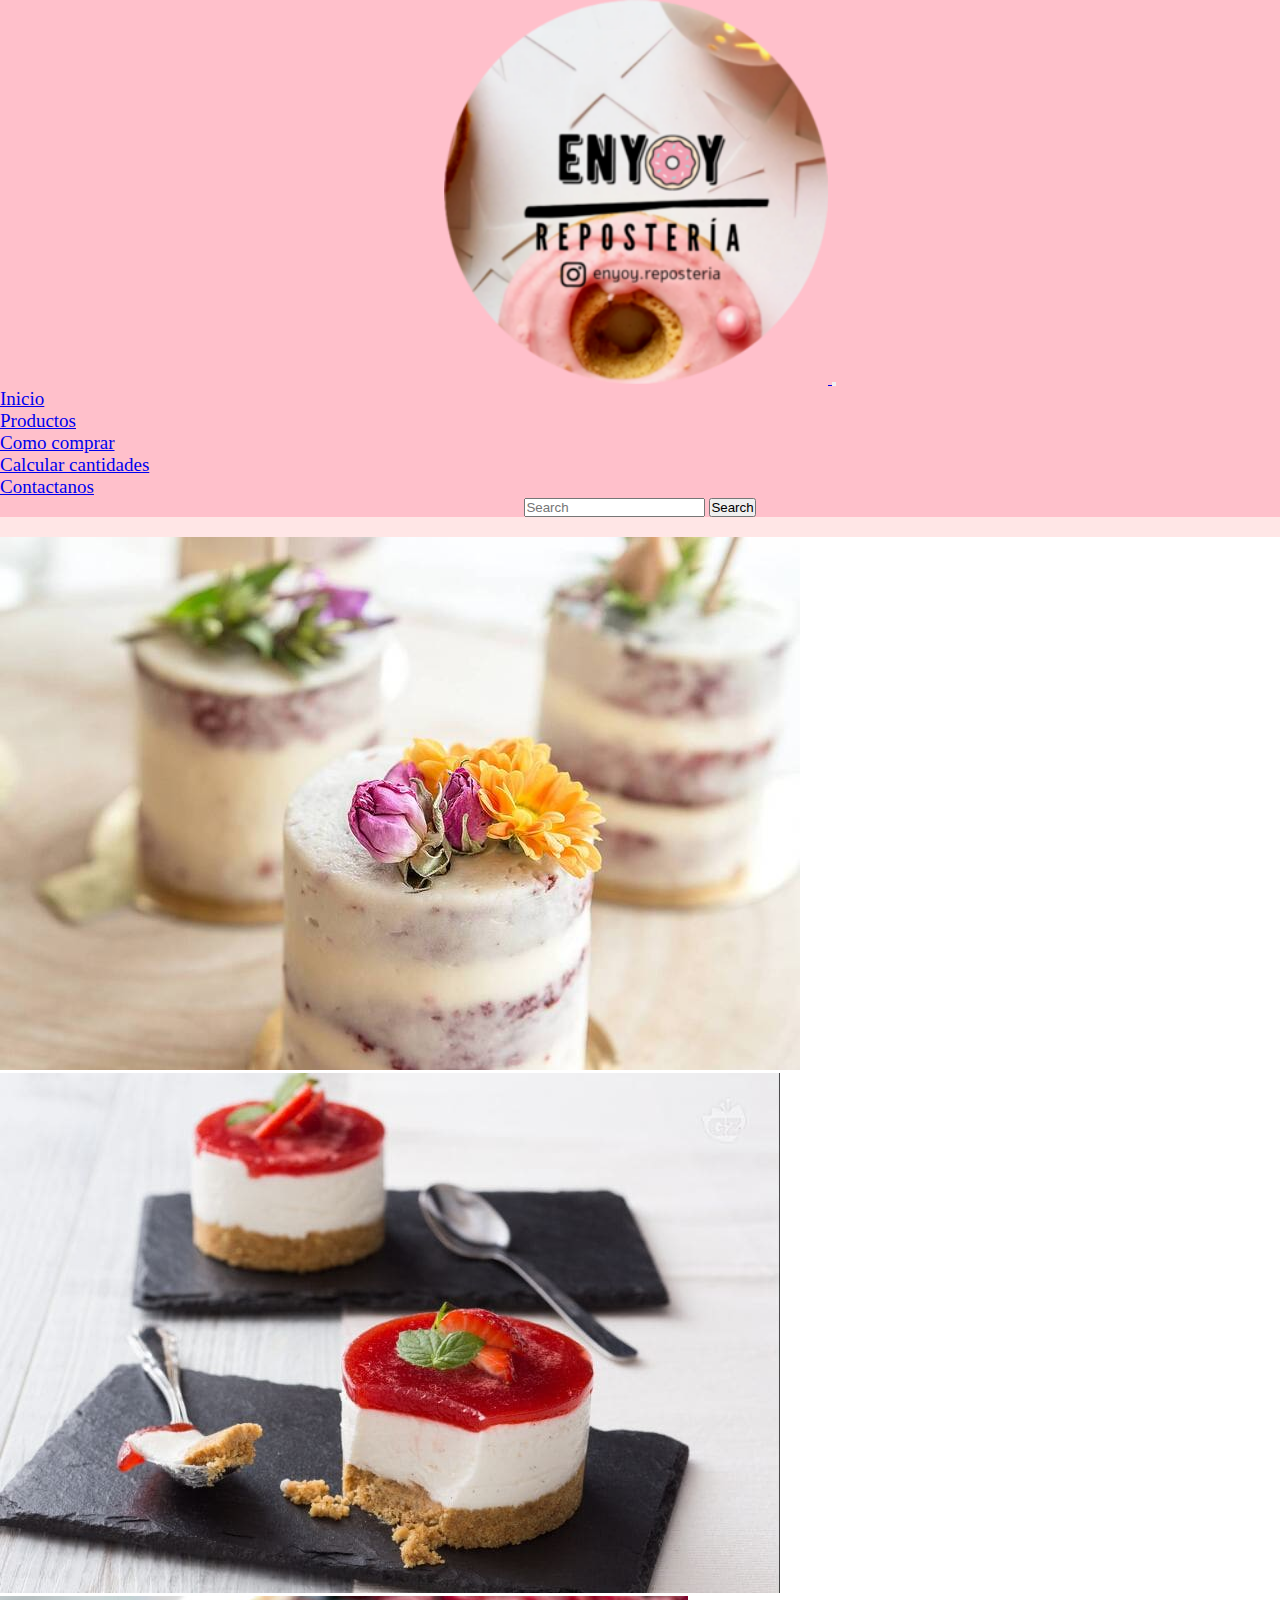
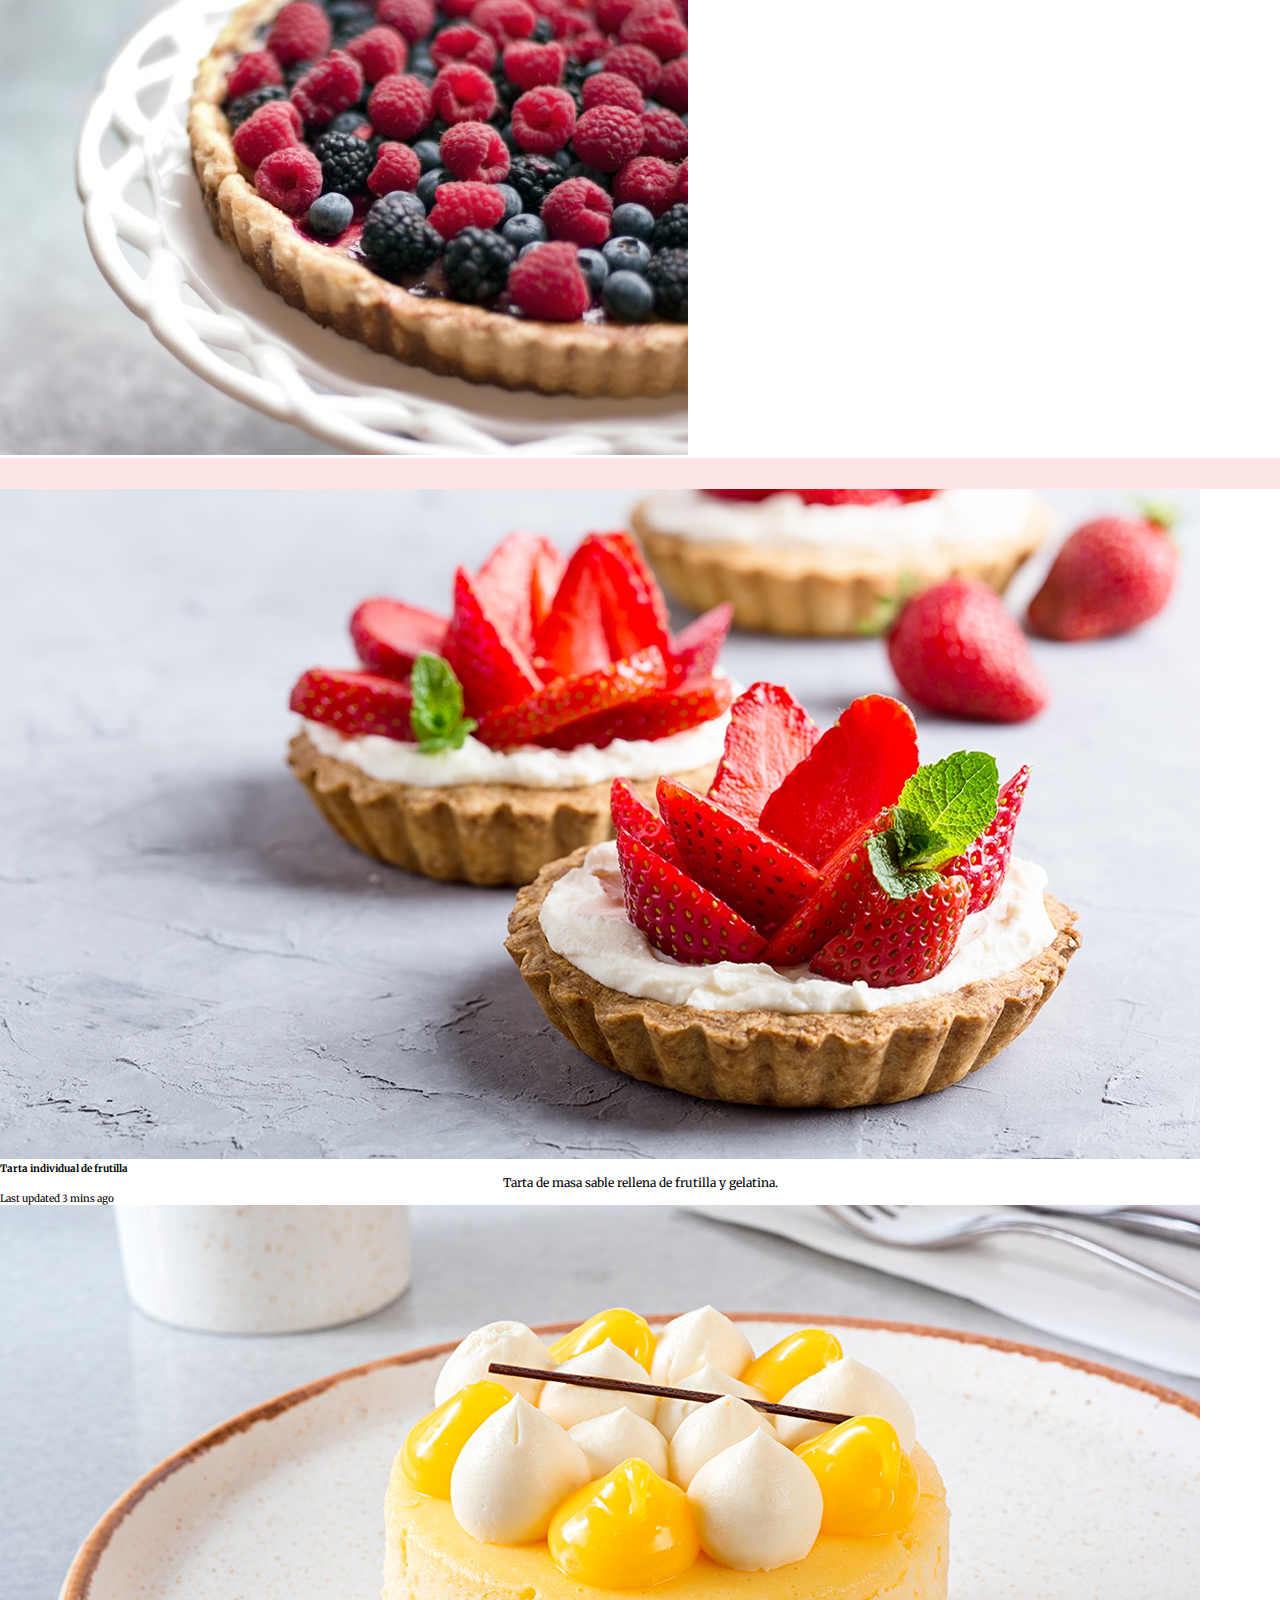
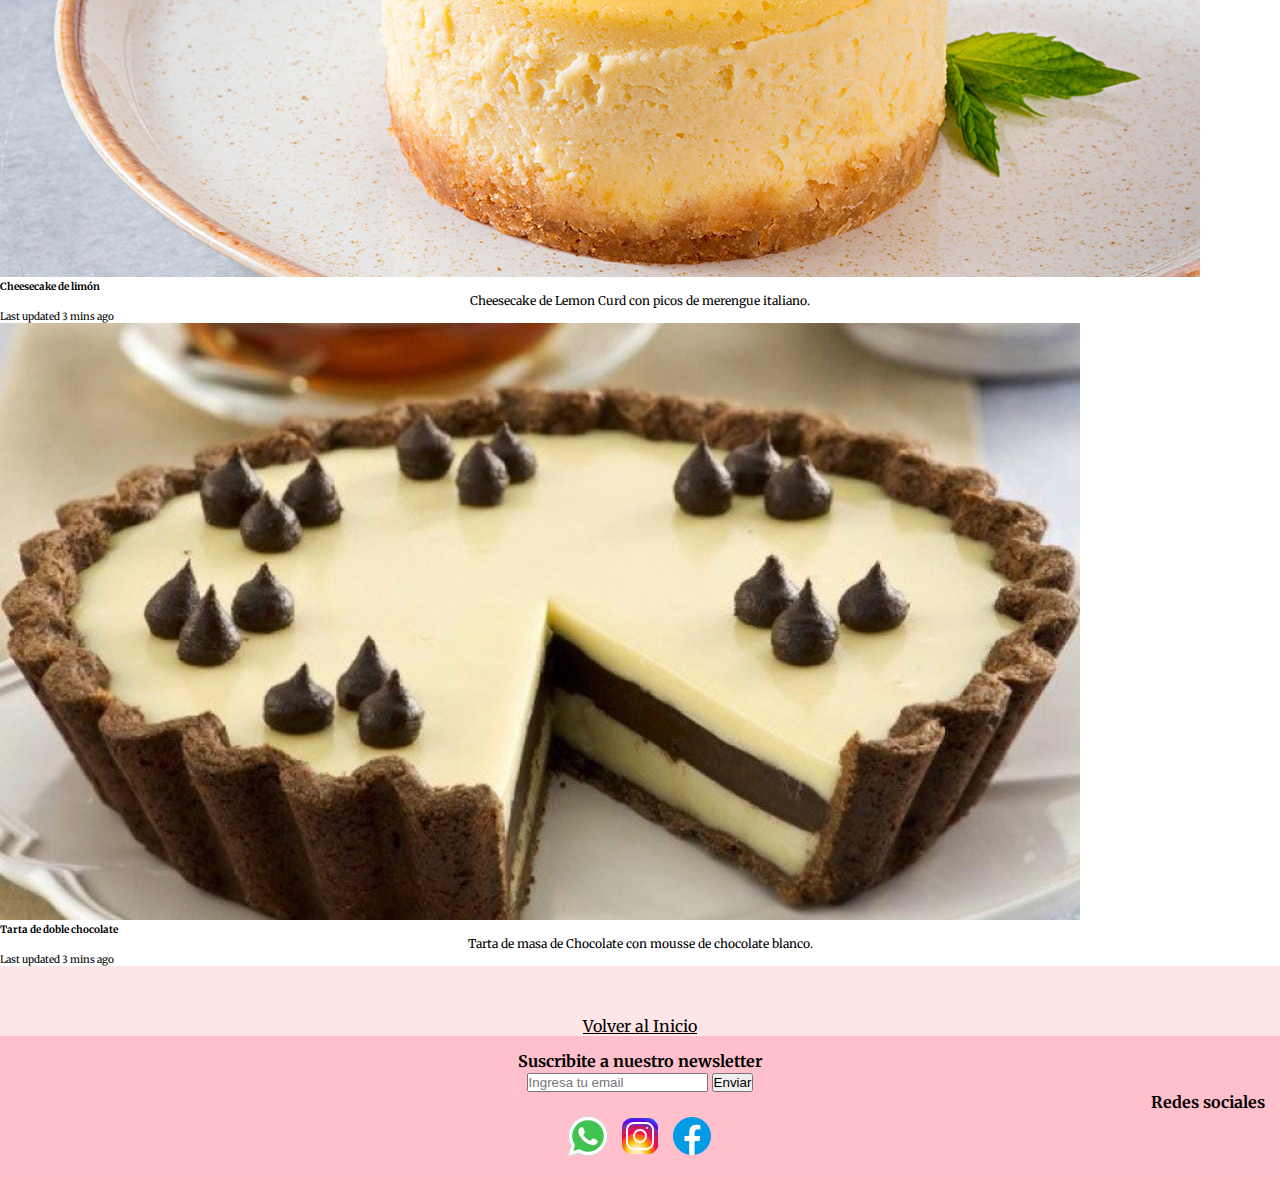
<file: Index.html>
<!DOCTYPE html>
<html lang="en">
<head>
  <meta charset="UTF-8">
  <meta http-equiv="X-UA-Compatible" content="IE=edge">
  <meta name="viewport" content="width=device-width, initial-scale=1.0">
  <meta name="keywords" content="pasteleria, dulce, tortas, postres, eventos">
  <meta name="description" content="Bienvenidos a Enyoy. Pasteleria hecha con amor, te acompañamos en tu eleccion. Tenemos productos, bestsellers y más. Hacé tu pedido y pagalo online.">
  <link href="https://unpkg.com/aos@2.3.1/dist/aos.css" rel="stylesheet">
  <link href="https://cdn.jsdelivr.net/npm/bootstrap@5.1.3/dist/css/bootstrap.min.css" rel="stylesheet" integrity="sha384-1BmE4kWBq78iYhFldvKuhfTAU6auU8tT94WrHftjDbrCEXSU1oBoqyl2QvZ6jIW3" crossorigin="anonymous">
  <link rel="stylesheet" href="./estilos/style.css">
    <title>Inicio/Home</title>
</head>

<body>
    <div class="grillaGeneral">
  
  <header class="main-header" id="volverAlPrincipio">
    
    <div class="conteiner">
        <nav class="navbar navbar-expand-lg navbar-light pink flex">
            <div class="container-fluid">
              <a class="navbar-brand d-flex text-align-center justify-content-center" href="./Index.html">
                <img src="./images/logo300.png" alt="logo" width="30%">
              </a>
              <button class="navbar-toggler" type="button" data-bs-toggle="collapse" data-bs-target="#navbarSupportedContent" aria-controls="navbarSupportedContent" aria-expanded="false" aria-label="Toggle navigation">
                <span class="navbar-toggler-icon"></span>
              </button>
              <div class="collapse navbar-collapse flex" id="navbarSupportedContent">
                <ul class="navbar-nav me-auto mb-2 mb-lg-0">
                  <li class="nav-item">
                    <a class="nav-link active" href="./Index.html">Inicio</a>
                  </li>
                  <li class="nav-item">
                    <a class="nav-link active" href="./pages/productos.html">Productos</a>
                  </li>
                  <li class="nav-item">
                    <a class="nav-link active" href="./pages/comprar.html">Como comprar</a>
                  </li>
                  <li class="nav-item">
                    <a class="nav-link active" href="./pages/cantidades.html">Calcular cantidades</a>
                  </li>
                  <li class="nav-item">
                    <a class="nav-link active" href="./pages/contacto.html">Contactanos</a>
                  </li>
                
                      
                </ul>
            <form class="d-flex">
              <input class="form-control me-2" type="search" placeholder="Search" aria-label="Search">
              <button class="btn btn-outline-dark" type="submit">Search</button>
              </form>
              </div>
              </div>
            
              </nav>
           </div>
  </header>
  <section class="main-content">
  <main>
     <section class="conteiner">
    
        <div class="col-12 col-md-12 col">
          <div class="card-group mt-2">
            <div class="card">
              <img src="./images/12v.jpg" class="card-img-top" alt="nuestra selección">
            </div>
            <div class="card">
              <img src="./images/9v.jpg" class="card-img-top" alt="nuestra selección">
            </div>
            <div class="card">
              <img src="./images/2v.jpg" class="card-img-top" alt="nuestra selección">
            </div>
          </div>
     </div>
      </section>

      <h1 class="destacados text-center mt-3 fs-2 fw-bold" data-aos="zoom-in">Bestsellers</h1>

      <section class="container mt-4">
        <div class="row row-cols-1 row-cols-md-3 g-4">
          <div class="col">
            <div class="card h-100">
              <img src="./images/3.jpg" class="card-img-top" alt="productoDestacado">
              <div class="card-body">
                <h5 class="card-title row justify-content-center">Tarta individual de frutilla</h5>
                <p class="card-text">Tarta de masa sable rellena de frutilla y gelatina.</p>
              </div>
              <div class="card-footer">
                <small class="text-muted">Last updated 3 mins ago</small>
              </div>
            </div>
          </div>
          <div class="col">
            <div class="card h-100">
              <img src="./images/24.jpg" class="card-img-top" alt="productoDestacado">
              <div class="card-body">
                <h5 class="card-title row justify-content-center">Cheesecake de limón</h5>
                <p class="card-text">Cheesecake de Lemon Curd con picos de merengue italiano.</p>
              </div>
              <div class="card-footer">
                <small class="text-muted">Last updated 3 mins ago</small>
              </div>
            </div>
          </div>
          <div class="col">
            <div class="card h-100">
              <img src="./images/14v.jpeg" class="card-img-top" alt="productoDestacado">
              <div class="card-body">
                <h5 class="card-title row justify-content-center">Tarta de doble chocolate </h5>
                <p class="card-text">Tarta de masa de Chocolate con mousse de chocolate blanco.</p>
              </div>
              <div class="card-footer">
                <small class="text-muted">Last updated 3 mins ago</small>
              </div>
            </div>
          </div>
        </div>

      <a class="volver" href="#volverAlPrincipio">Volver al Inicio</a>

      </section>
    </main>
    </section>

    <footer class="conteiner-fluid">
      <section class="row">
    
      <form class="col-12 col-md-6 text-start mt-2">
        <p class="d-flex justify-content-start">Suscribite a nuestro newsletter</p>
        <input type="email" placeholder="Ingresa tu email">
        <button>Enviar</button>
      </form>
      
      <div class="col-12 col-md-6 mt-2 text-end">
        <p class="d-flex justify-content-end fs-6 parrafoRedes">Redes sociales</p>
    
        <div class="d-flex justify-content-end fs-6 redes">
        <a href="https://web.whatsapp.com/" target="_blank"><img src="./images/icons8-whatsapp-48.png" alt="wasap"></a>
        <a href="https://instagram.com/enyoy.reposteria?igshid=YmMyMTA2M2Y=" target="_blank"><img src="./images/icons8-instagram-48.png" alt="instagram"></a>
        <a href="https://www.facebook.com/johaurbanas" target="_blank"><img src="./images/icons8-facebook-nuevo-48.png" alt="facebook"></a> 
        </div>
    </div>
    </section>
    </footer>
    </div>
    <script src="https://unpkg.com/aos@2.3.1/dist/aos.js"></script>
    <script>
      AOS.init();
    </script>
    <script src="https://cdn.jsdelivr.net/npm/bootstrap@5.1.3/dist/js/bootstrap.bundle.min.js" integrity="sha384-ka7Sk0Gln4gmtz2MlQnikT1wXgYsOg+OMhuP+IlRH9sENBO0LRn5q+8nbTov4+1p" crossorigin="anonymous"></script>
    </body>
    </html>
</file>
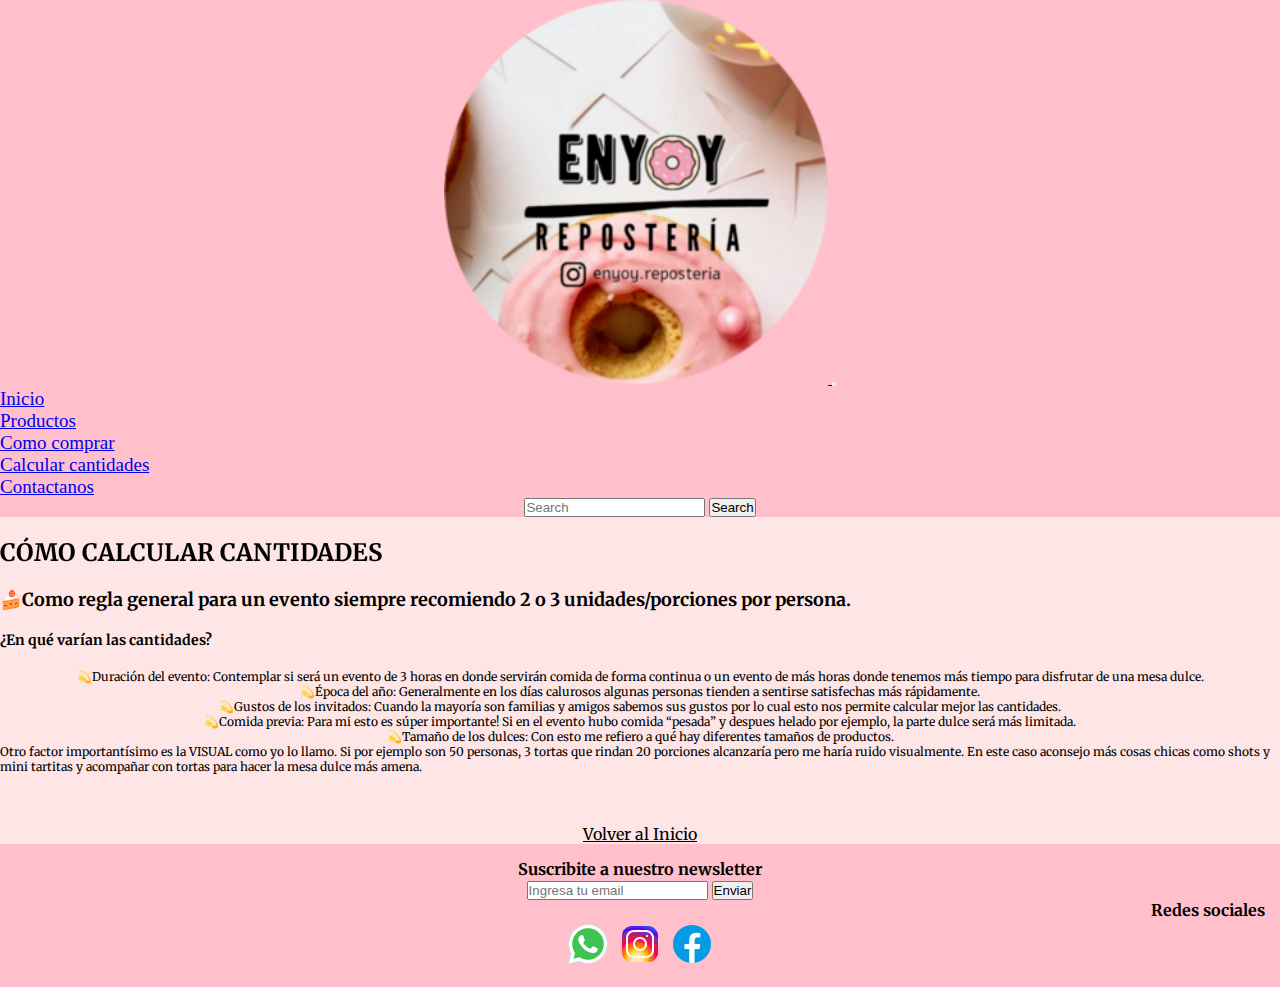
<file: pages/cantidades.html>
<!DOCTYPE html>
<html lang="en">
    <head>
        <meta charset="UTF-8">
        <meta http-equiv="X-UA-Compatible" content="IE=edge">
        <meta name="viewport" content="width=device-width, initial-scale=1.0">
        <meta name="keywords" content="pasteleria, dulce, tortas, postres, eventos">
        <meta name="description" content="Bienvenidos a Enyoy. Pasteleria hecha con amor, te acompañamos en tu eleccion. Tenemos productos, bestsellers y más. Hacé tu pedido y pagalo online.">
        <link href="https://unpkg.com/aos@2.3.1/dist/aos.css" rel="stylesheet">
        <link href="https://cdn.jsdelivr.net/npm/bootstrap@5.1.3/dist/css/bootstrap.min.css" rel="stylesheet" integrity="sha384-1BmE4kWBq78iYhFldvKuhfTAU6auU8tT94WrHftjDbrCEXSU1oBoqyl2QvZ6jIW3" crossorigin="anonymous">
        <link rel="stylesheet" href="../estilos/style.css">
        <title>calculandoCantidades</title>
    </head>

    <body>
        <div class="grillaGeneral">
    <header class="main-header" id="volverAlPrincipio">

      
        <div class="conteiner">
            <nav class="navbar navbar-expand-lg navbar-light pink flex">
                <div class="container-fluid">
                  <a class="navbar-brand" href="../Index.html">
                    <img src="../images/logo300.png" alt="logo" width="30%">
                  </a>
                  <button class="navbar-toggler" type="button" data-bs-toggle="collapse" data-bs-target="#navbarSupportedContent" aria-controls="navbarSupportedContent" aria-expanded="false" aria-label="Toggle navigation">
                    <span class="navbar-toggler-icon"></span>
                  </button>
                  <div class="collapse navbar-collapse flex" id="navbarSupportedContent">
                    <ul class="navbar-nav me-auto mb-2 mb-lg-0">
                      <li class="nav-item">
                        <a class="nav-link active" href="../Index.html">Inicio</a>
                      </li>
                      <li class="nav-item">
                        <a class="nav-link active" href="../pages/productos.html">Productos</a>
                      </li>
                      <li class="nav-item">
                        <a class="nav-link active" href="../pages/comprar.html">Como comprar</a>
                      </li>
                      <li class="nav-item">
                        <a class="nav-link active" href="../pages/cantidades.html">Calcular cantidades</a>
                      </li>
                      <li class="nav-item">
                        <a class="nav-link active" href="../pages/contacto.html">Contactanos</a>
                      </li>
                          
                    </ul>
                <form class="d-flex">
                  <input class="form-control me-2" type="search" placeholder="Search" aria-label="Search">
                  <button class="btn btn-outline-dark" type="submit">Search</button>
                  </form>
                  </div>
                  </div>
                
                  </nav>
               </div>
      </header>
      <section class="main-content">
    <main>
      <h1 class="fw-bold fs-3 text-center p-3" data-aos="zoom-in">CÓMO CALCULAR CANTIDADES</h1>
      <p></p>
      <h2 class="d-flex justify-content-start fs-5 m-3">
        🍰Como regla general para un evento siempre recomiendo 2 o 3 unidades/porciones por persona.
      </h2>
      <h3 class="d-flex justify-content-center fs-5 m-3 text-decoration-underline fw-bolder">
        ¿En qué varían las cantidades?
      </h3>
      <section class="conteiner">
        <p class="d-flex justify-content-start fs-6 m-3">
        💫Duración del evento: Contemplar si será un evento de 3 horas en donde servirán comida de forma continua o un evento de más horas donde tenemos más tiempo para disfrutar de una mesa dulce.
        </p>
       <p class="d-flex justify-content-start fs-6 m-3">
        💫Época del año: Generalmente en los días calurosos algunas personas tienden a sentirse satisfechas más rápidamente.
       </p>
       <p class="d-flex justify-content-start fs-6 m-3">
      💫Gustos de los invitados: Cuando la mayoría son familias y amigos sabemos sus gustos por lo cual esto nos permite calcular mejor las cantidades.
      </p>
      <p class="d-flex justify-content-start fs-6 m-3">
       💫Comida previa: Para mi esto es súper importante! Si en el evento hubo comida “pesada” y despues helado por ejemplo, la parte dulce será más limitada.
       </p>
       <p class="d-flex justify-content-start fs-6 m-3">
        💫Tamaño de los dulces: Con esto me refiero a qué hay diferentes tamaños de productos.
       </p>
       <p class="d-flex justify-content-start fs-6 m-3 text-decoration-underline">
       Otro factor importantísimo es la VISUAL como yo lo llamo. Si por ejemplo son 50 personas, 3 tortas que rindan 20 porciones alcanzaría pero me haría ruido visualmente. En este caso aconsejo más cosas chicas como shots y mini tartitas y acompañar con tortas para hacer la mesa dulce más amena.
 </p>

 <a class="volver" href="#volverAlPrincipio">Volver al Inicio</a>

     </main>
    </section>

    <footer class="conteiner-fluid">
      <section class="row">

      <form class="col-12 col-md-6 text-start mt-2">
        <p class="d-flex justify-content-start">Suscribite a nuestro newsletter</p>
        <input type="email" placeholder="Ingresa tu email">
        <button>Enviar</button>
      </form>
      
      <div class="col-12 col-md-6 mt-2 text-end">
        <p class="parrafoRedes">Redes sociales</p>
    
        <div class="redes">
          <a href="https://web.whatsapp.com/" target="_blank"><img src="../images/icons8-whatsapp-48.png" alt="wasap"></a>
          <a href="https://instagram.com/enyoy.reposteria?igshid=YmMyMTA2M2Y=" target="_blank"><img src="../images/icons8-instagram-48.png" alt="instagram"></a>
          <a href="https://www.facebook.com/johaurbanas" target="_blank"><img src="../images/icons8-facebook-nuevo-48.png" alt="facebook"></a> 
          </div>
    </div>
    </section>
    </footer>
</div>
<script src="https://unpkg.com/aos@2.3.1/dist/aos.js"></script>
<script>
  AOS.init();
</script>
<script src="https://cdn.jsdelivr.net/npm/bootstrap@5.1.3/dist/js/bootstrap.bundle.min.js" integrity="sha384-ka7Sk0Gln4gmtz2MlQnikT1wXgYsOg+OMhuP+IlRH9sENBO0LRn5q+8nbTov4+1p" crossorigin="anonymous"></script>
</body>
</html>
</file>
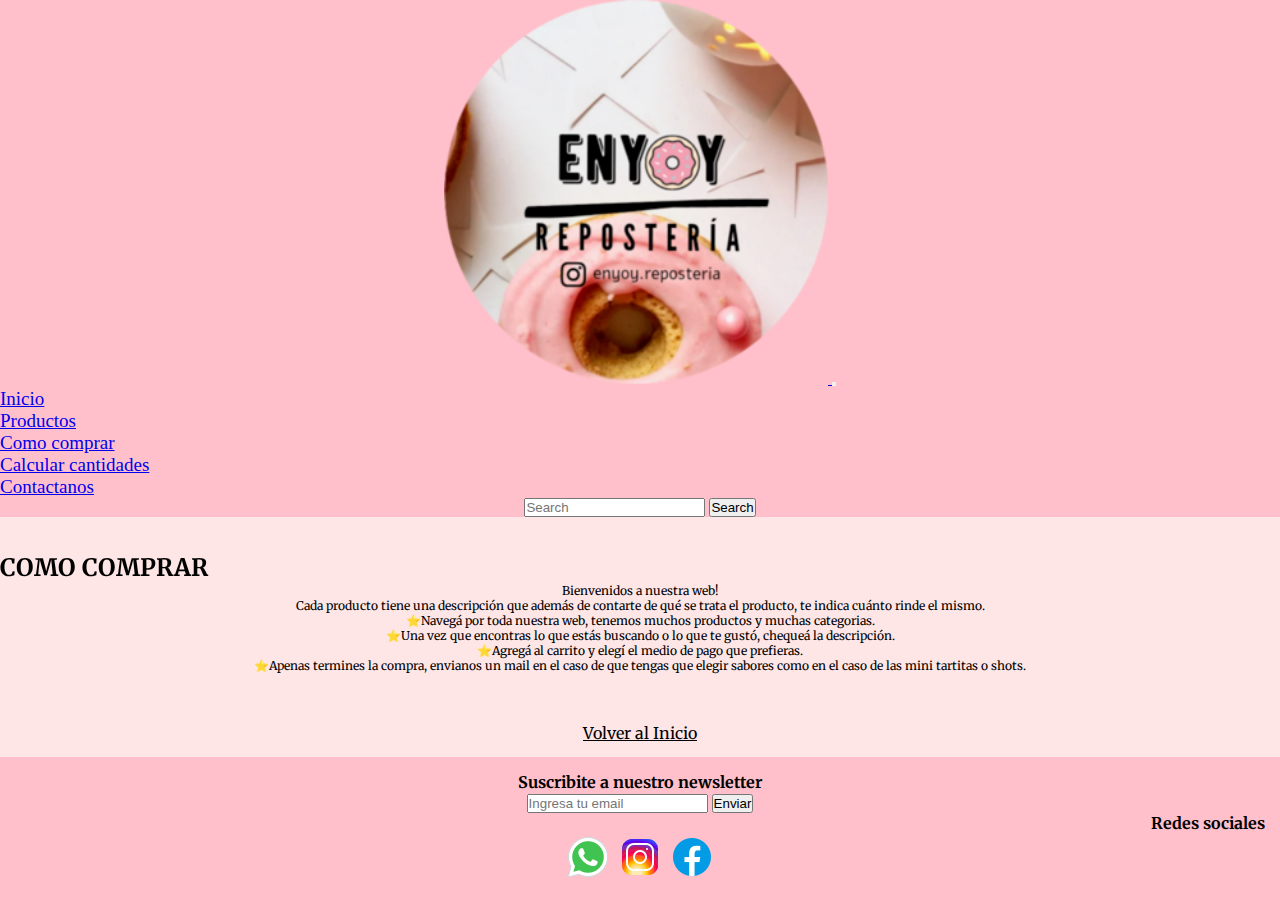
<file: pages/comprar.html>
<!DOCTYPE html>
<html lang="en">
    <head>
      <meta charset="UTF-8">
      <meta http-equiv="X-UA-Compatible" content="IE=edge">
      <meta name="viewport" content="width=device-width, initial-scale=1.0">
      <meta name="keywords" content="pasteleria, dulce, tortas, postres, eventos">
      <meta name="description" content="Bienvenidos a Enyoy. Pasteleria hecha con amor, te acompañamos en tu eleccion. Tenemos productos, bestsellers y más. Hacé tu pedido y pagalo online.">
      <link href="https://unpkg.com/aos@2.3.1/dist/aos.css" rel="stylesheet">
      <link href="https://cdn.jsdelivr.net/npm/bootstrap@5.1.3/dist/css/bootstrap.min.css" rel="stylesheet" integrity="sha384-1BmE4kWBq78iYhFldvKuhfTAU6auU8tT94WrHftjDbrCEXSU1oBoqyl2QvZ6jIW3" crossorigin="anonymous">
      <link rel="stylesheet" href="../estilos/style.css">
        <title>comoComprar</title>
    </head>

    <body>
        <div class="grillaGeneral ">
            
          <header class="main-header" id="volverAlPrincipio">
      
        <div class="conteiner">
            <nav class="navbar navbar-expand-lg navbar-light pink flex">
                <div class="container-fluid">
                  <a class="navbar-brand" href="../Index.html">
                    <img src="../images/logo300.png" alt="logo" width="30%">
                  </a>
                  <button class="navbar-toggler" type="button" data-bs-toggle="collapse" data-bs-target="#navbarSupportedContent" aria-controls="navbarSupportedContent" aria-expanded="false" aria-label="Toggle navigation">
                    <span class="navbar-toggler-icon"></span>
                  </button>
                  <div class="collapse navbar-collapse flex" id="navbarSupportedContent">
                    <ul class="navbar-nav me-auto mb-2 mb-lg-0">
                      <li class="nav-item">
                        <a class="nav-link active" href="../Index.html">Inicio</a>
                      </li>
                      <li class="nav-item">
                        <a class="nav-link active" href="../pages/productos.html">Productos</a>
                      </li>
                      <li class="nav-item">
                        <a class="nav-link active" href="../pages/comprar.html">Como comprar</a>
                      </li>
                      <li class="nav-item">
                        <a class="nav-link active" href="../pages/cantidades.html">Calcular cantidades</a>
                      </li>
                      <li class="nav-item">
                        <a class="nav-link active" href="../pages/contacto.html">Contactanos</a>
                      </li>
                          
                    </ul>
                <form class="d-flex">
                  <input class="form-control me-2" type="search" placeholder="Search" aria-label="Search">
                  <button class="btn btn-outline-dark" type="submit">Search</button>
                  </form>
                  </div>
                  </div>
                
                  </nav>
               </div>
      </header>
      <section class="main-content">
    <main class="container-fluid">
      <h1 class="fw-bold fs-3 text-center p-3" data-aos="zoom-in">COMO COMPRAR</h1>
      <p></p>
      <p class="d-flex justify-content-center fw-bold fs-5 mt-4">
        Bienvenidos a nuestra web!
      </p>
      <p class="d-flex justify-content-center fs-5 m-3 fst-italic">
       Cada producto tiene una descripción que además de contarte de qué se trata el producto, te indica cuánto rinde el mismo.</p>

       <section>
        <p class="d-flex justify-content-center fs-6 pt-3 m-3 fw-lighter">⭐Navegá por toda nuestra web, tenemos muchos productos y muchas categorias.</p>
        <p class="d-flex justify-content-center fs-6 m-3 fw-lighter">⭐Una vez que encontras lo que estás buscando o lo que te gustó, chequeá la descripción.</p>
        <p class="d-flex justify-content-center fs-6 m-3 fw-lighter">⭐Agregá al carrito y elegí el medio de pago que prefieras.</p>
        <p class="d-flex justify-content-center fs-6 m-3 fw-lighter">⭐Apenas termines la compra, envianos un mail en el caso de que tengas que elegir sabores como en el caso de las mini tartitas o shots.</p>
      
        <a class="volver" href="#volverAlPrincipio">Volver al Inicio</a>
      </section>
    </main>
    </section>
    <footer class="conteiner-fluid">
      <section class="row">

      <form class="col-12 col-md-6 text-start mt-2">
        <p class="d-flex justify-content-start">Suscribite a nuestro newsletter</p>
        <input type="email" placeholder="Ingresa tu email">
        <button>Enviar</button>
      </form>
      
      <div class="col-12 col-md-6 mt-2 text-end">
        <p class="parrafoRedes">Redes sociales</p>
    
        <div class="redes">
          <a href="https://web.whatsapp.com/" target="_blank"><img src="../images/icons8-whatsapp-48.png" alt="wasap"></a>
          <a href="https://instagram.com/enyoy.reposteria?igshid=YmMyMTA2M2Y=" target="_blank"><img src="../images/icons8-instagram-48.png" alt="instagram"></a>
          <a href="https://www.facebook.com/johaurbanas" target="_blank"><img src="../images/icons8-facebook-nuevo-48.png" alt="facebook"></a> 
          </div>
    </div>
    </section>
    </footer>
</div>
<script src="https://unpkg.com/aos@2.3.1/dist/aos.js"></script>
<script>
  AOS.init();
</script>
<script src="https://cdn.jsdelivr.net/npm/bootstrap@5.1.3/dist/js/bootstrap.bundle.min.js" integrity="sha384-ka7Sk0Gln4gmtz2MlQnikT1wXgYsOg+OMhuP+IlRH9sENBO0LRn5q+8nbTov4+1p" crossorigin="anonymous"></script>
</body>
</html>
</file>
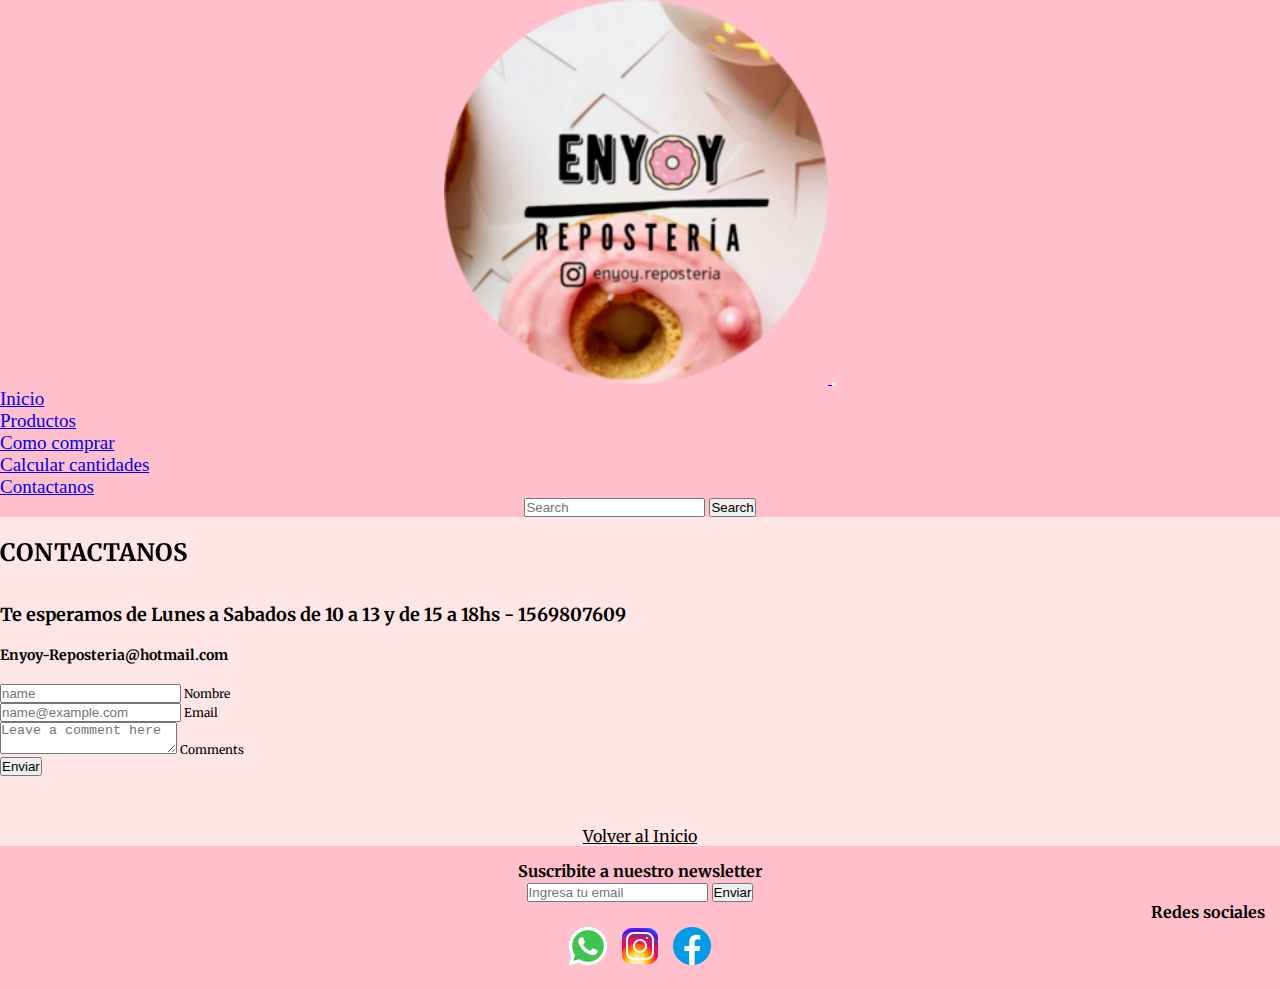
<file: pages/contacto.html>
<!DOCTYPE html>
<html lang="en">
    <head>
      <meta charset="UTF-8">
      <meta http-equiv="X-UA-Compatible" content="IE=edge">
      <meta name="viewport" content="width=device-width, initial-scale=1.0">
      <meta name="keywords" content="pasteleria, dulce, tortas, postres, eventos">
      <meta name="description" content="Bienvenidos a Enyoy. Pasteleria hecha con amor, te acompañamos en tu eleccion. Tenemos productos, bestsellers y más. Hacé tu pedido y pagalo online.">
      <link href="https://unpkg.com/aos@2.3.1/dist/aos.css" rel="stylesheet">
      <link href="https://cdn.jsdelivr.net/npm/bootstrap@5.1.3/dist/css/bootstrap.min.css" rel="stylesheet" integrity="sha384-1BmE4kWBq78iYhFldvKuhfTAU6auU8tT94WrHftjDbrCEXSU1oBoqyl2QvZ6jIW3" crossorigin="anonymous">
      <link rel="stylesheet" href="../estilos/style.css">
        <title>Contacto</title>
    </head>

    <body>
        <div class="grillaGeneral">
            
      <header class="main-header" id="volverAlPrincipio">

        <div class="conteiner">
            <nav class="navbar navbar-expand-lg navbar-light pink flex">
                <div class="container-fluid">
                  <a class="navbar-brand text-align-center" href="../Index.html">
                    <img src="../images/logo300.png" alt="logo" width="30%">
                  </a>
                  <button class="navbar-toggler" type="button" data-bs-toggle="collapse" data-bs-target="#navbarSupportedContent" aria-controls="navbarSupportedContent" aria-expanded="false" aria-label="Toggle navigation">
                    <span class="navbar-toggler-icon"></span>
                  </button>
                  <div class="collapse navbar-collapse" id="navbarSupportedContent">
                    <ul class="navbar-nav me-auto mb-2 mb-lg-0">
                      <li class="nav-item">
                        <a class="nav-link active" href="../Index.html">Inicio</a>
                      </li>
                      <li class="nav-item">
                        <a class="nav-link active" href="../pages/productos.html">Productos</a>
                      </li>
                      <li class="nav-item">
                        <a class="nav-link active" href="../pages/comprar.html">Como comprar</a>
                      </li>
                      <li class="nav-item">
                        <a class="nav-link active" href="../pages/cantidades.html">Calcular cantidades</a>
                      </li>
                      <li class="nav-item">
                        <a class="nav-link active" href="../pages/contacto.html">Contactanos</a>
                      </li>
                          
                    </ul>
                <form class="d-flex">
                  <input class="form-control me-2" type="search" placeholder="Search" aria-label="Search">
                  <button class="btn btn-outline-dark" type="submit">Search</button>
                  </form>
                  </div>
                  </div>
                
                  </nav>
               </div>
      </header>

      <section class="main-content">
    <main class="container-fluid">
      <section class="row">  
        
        <form class="mt-4 fs-6 col-12 col-md-6">
             <p>
             <h1 class="fs-3 fw-bold text-center" data-aos="zoom-in">CONTACTANOS</h1>
             <br>
             <h2 class="d-flex justify-content-center fs-6">Te esperamos de Lunes a Sabados de 10 a 13 y de 15 a 18hs - 1569807609</h2>
             <h3 class="d-flex justify-content-center fs-6">Enyoy-Reposteria@hotmail.com</h3>
             </p>
        </form>

        <form class="mt-5 col-12 col-md-6">

        <div class="form-floating mb-3">
        <input type="nombre" class="form-control" id="floatingInput" placeholder="name">
        <label for="floatingInput">Nombre</label>
      </div>
      <div class="form-floating mb-3">
        <input type="email" class="form-control" id="floatingInput" placeholder="name@example.com">
        <label for="floatingInput">Email</label>
      </div>
      <div class="form-floating mb-3">
        <textarea class="form-control" placeholder="Leave a comment here" id="floatingTextarea"></textarea>
        <label for="floatingTextarea">Comments</label>
      </div>
      <p></p>

      <div class="d-flex align-items-center justify-content-center mb-3">
        <input type="submit" value="Enviar"/>
      </div>
    </form>


    <a class="volver" href="#volverAlPrincipio">Volver al Inicio</a>

    </section>


</main>
</section>

<footer class="conteiner-fluid">
  <section class="row">

  <form class="col-12 col-md-6 text-start mt-2">
    <p class="d-flex justify-content-start">Suscribite a nuestro newsletter</p>
    <input type="email" placeholder="Ingresa tu email">
    <button>Enviar</button>
  </form>
  
  <div class="col-12 col-md-6 mt-2 text-end">
    <p class="d-flex justify-content-end fs-6 parrafoRedes">Redes sociales</p>

    <div class="d-flex justify-content-end fs-6 redes">
    <a href="https://web.whatsapp.com/" target="_blank"><img src="../images/icons8-whatsapp-48.png" alt="wasap"></a>
    <a href="https://instagram.com/enyoy.reposteria?igshid=YmMyMTA2M2Y=" target="_blank"><img src="../images/icons8-instagram-48.png" alt="instagram"></a>
    <a href="https://www.facebook.com/johaurbanas" target="_blank"><img src="../images/icons8-facebook-nuevo-48.png" alt="facebook"></a> 
    </div>
</div>
</section>
</footer>
</div>
<script src="https://unpkg.com/aos@2.3.1/dist/aos.js"></script>
<script>
  AOS.init();
</script>
<script src="https://cdn.jsdelivr.net/npm/bootstrap@5.1.3/dist/js/bootstrap.bundle.min.js" integrity="sha384-ka7Sk0Gln4gmtz2MlQnikT1wXgYsOg+OMhuP+IlRH9sENBO0LRn5q+8nbTov4+1p" crossorigin="anonymous"></script>
</body>
</html>
</file>
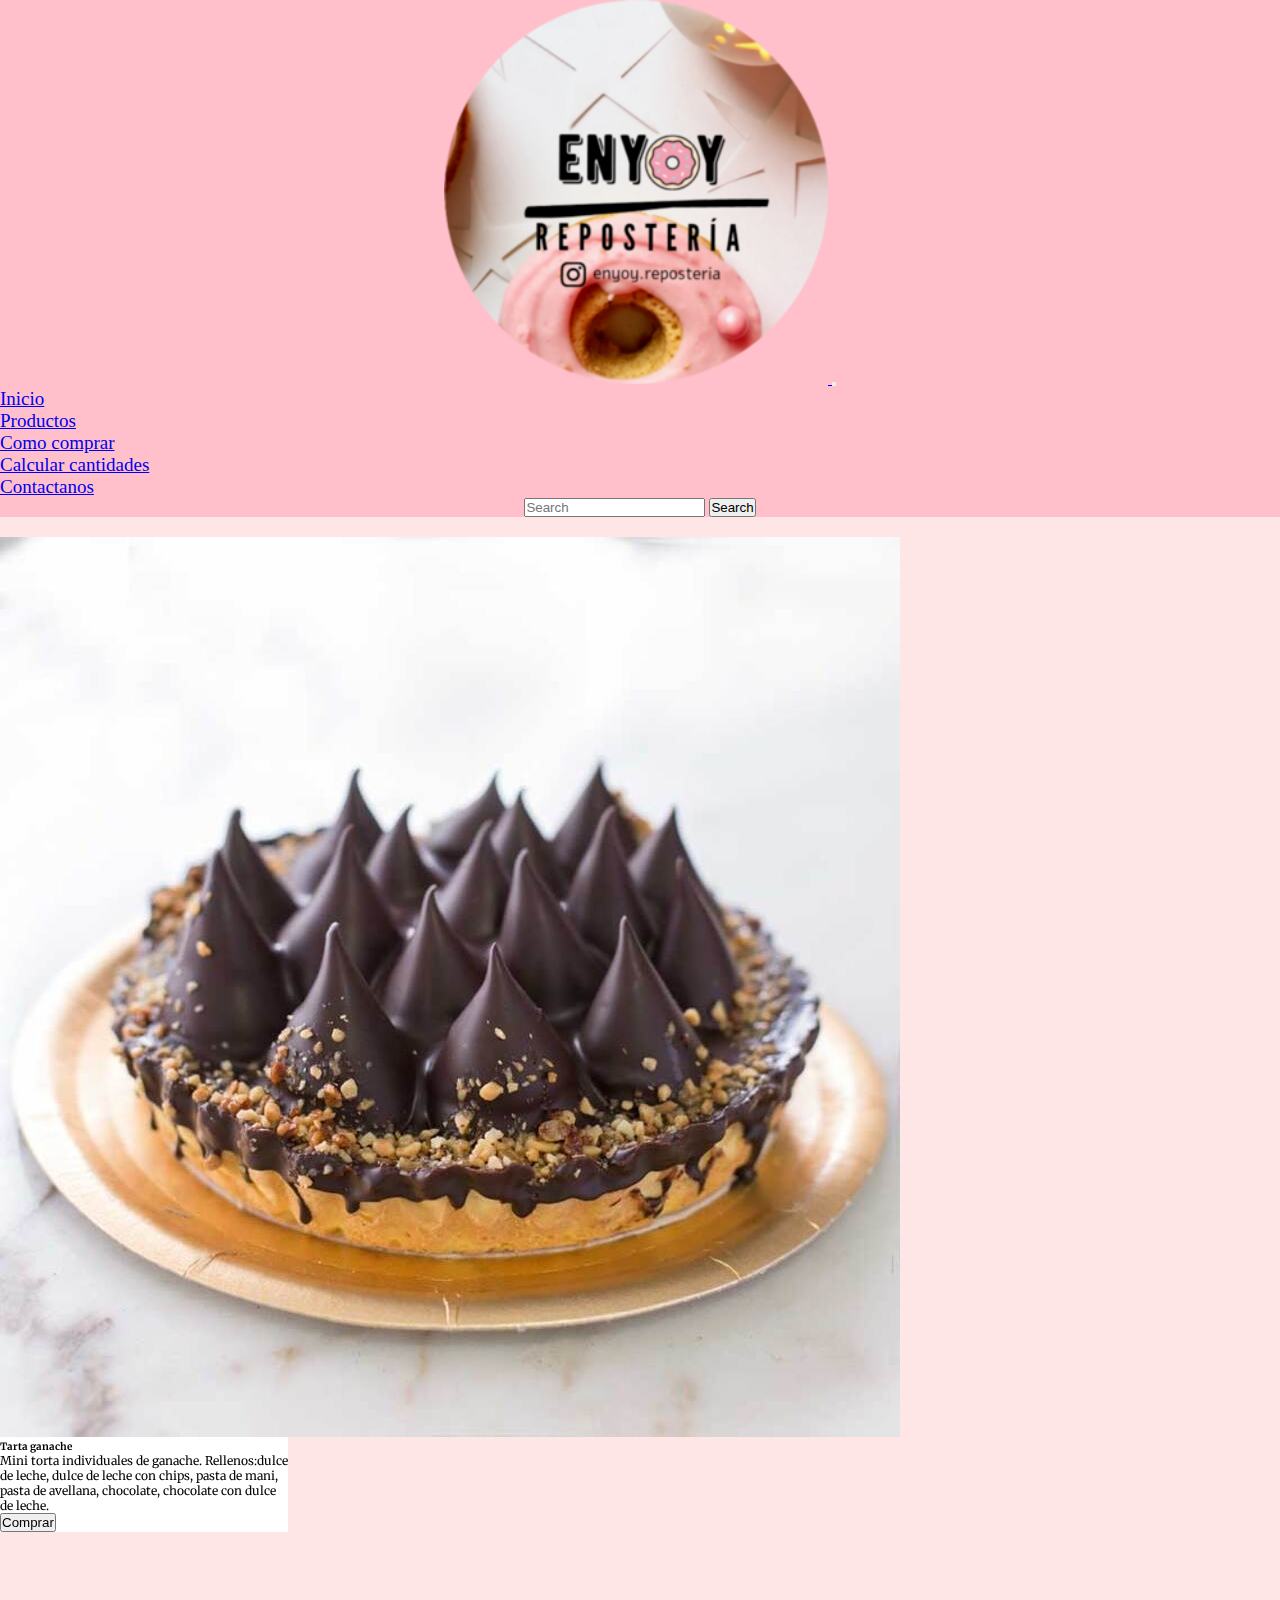
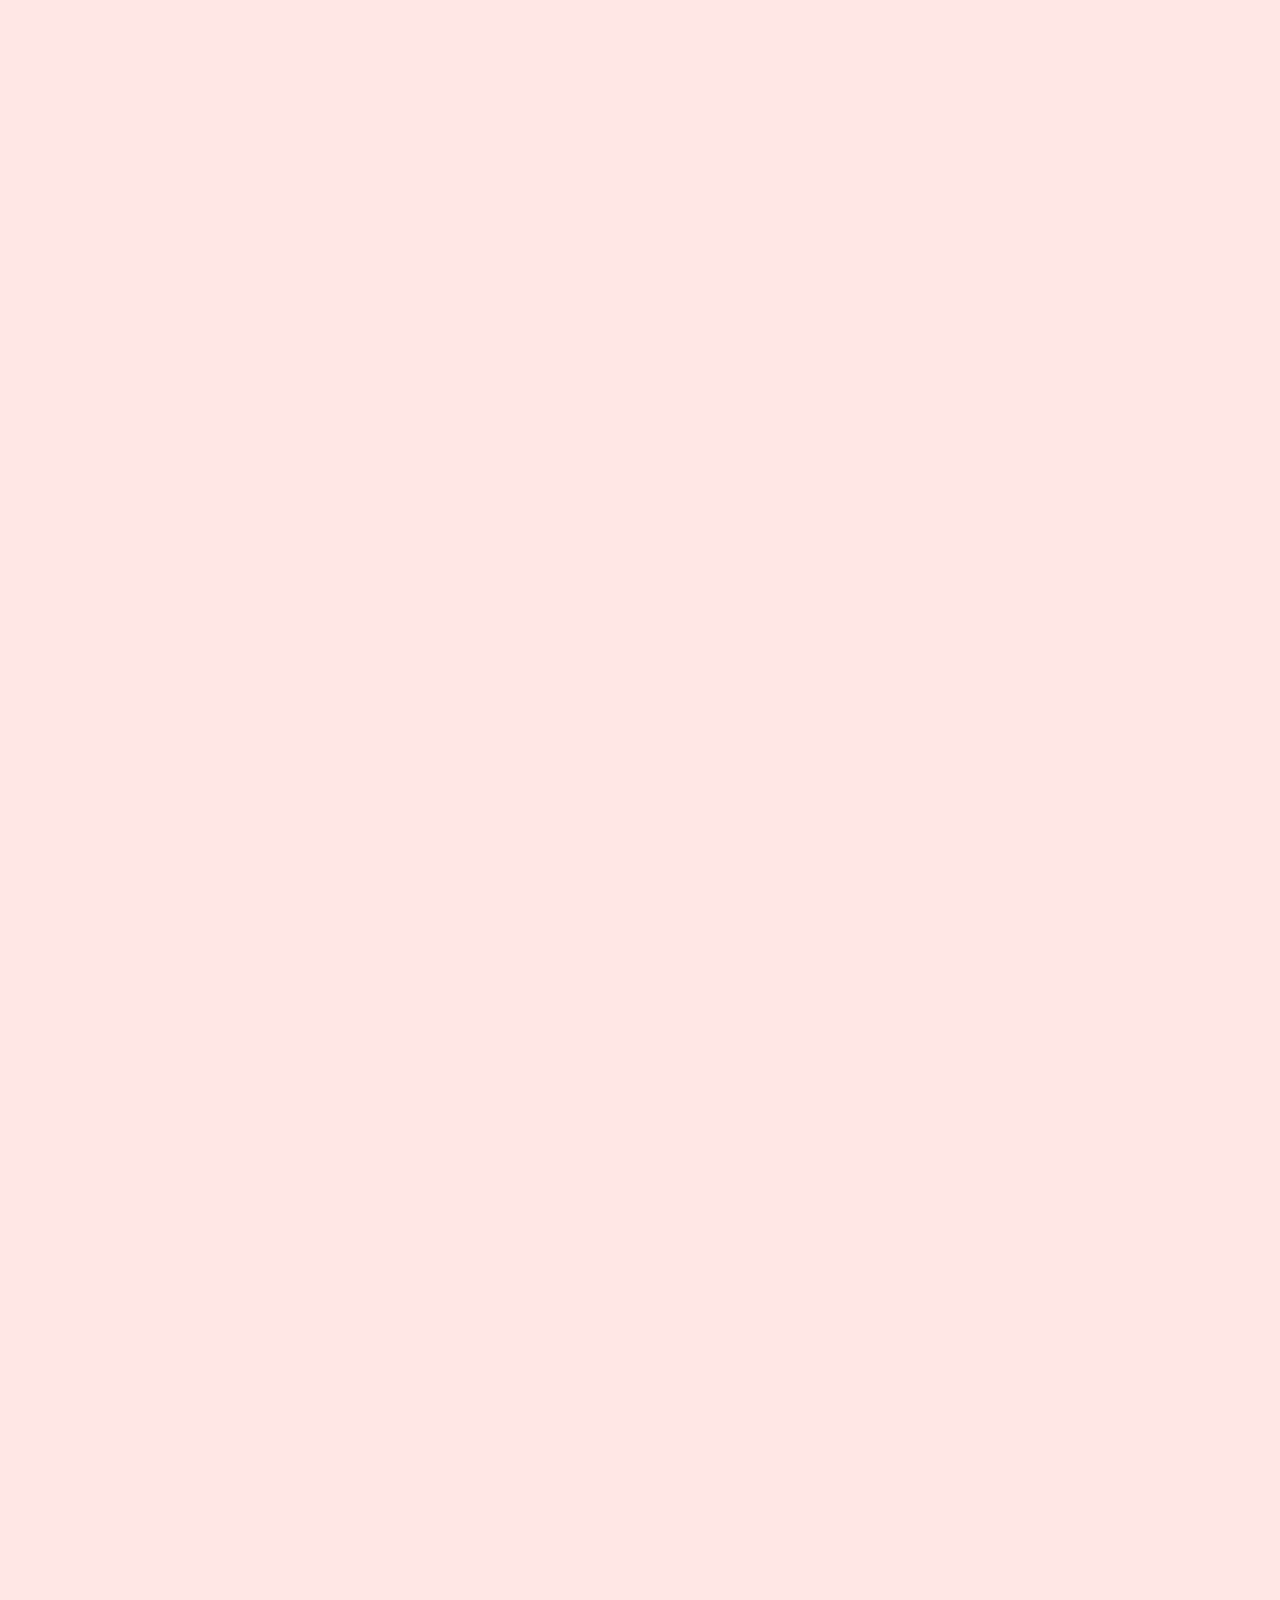
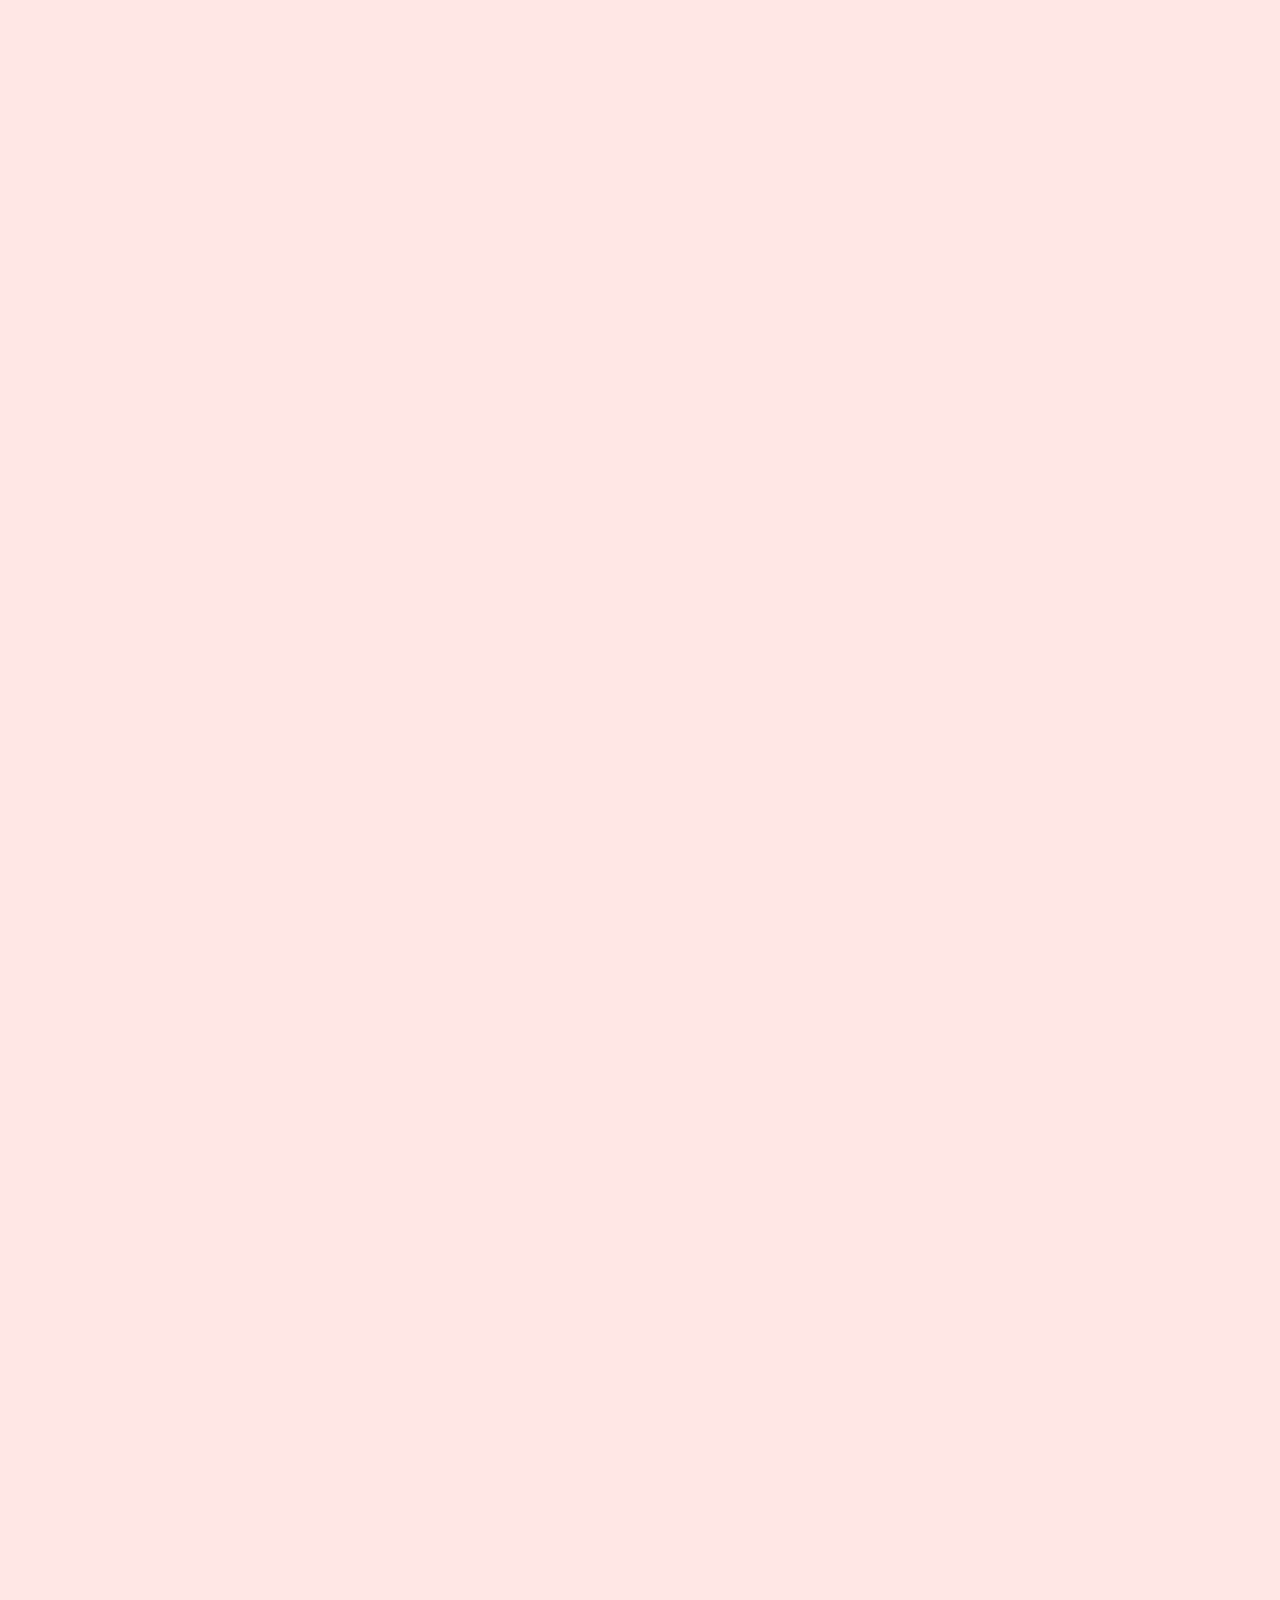
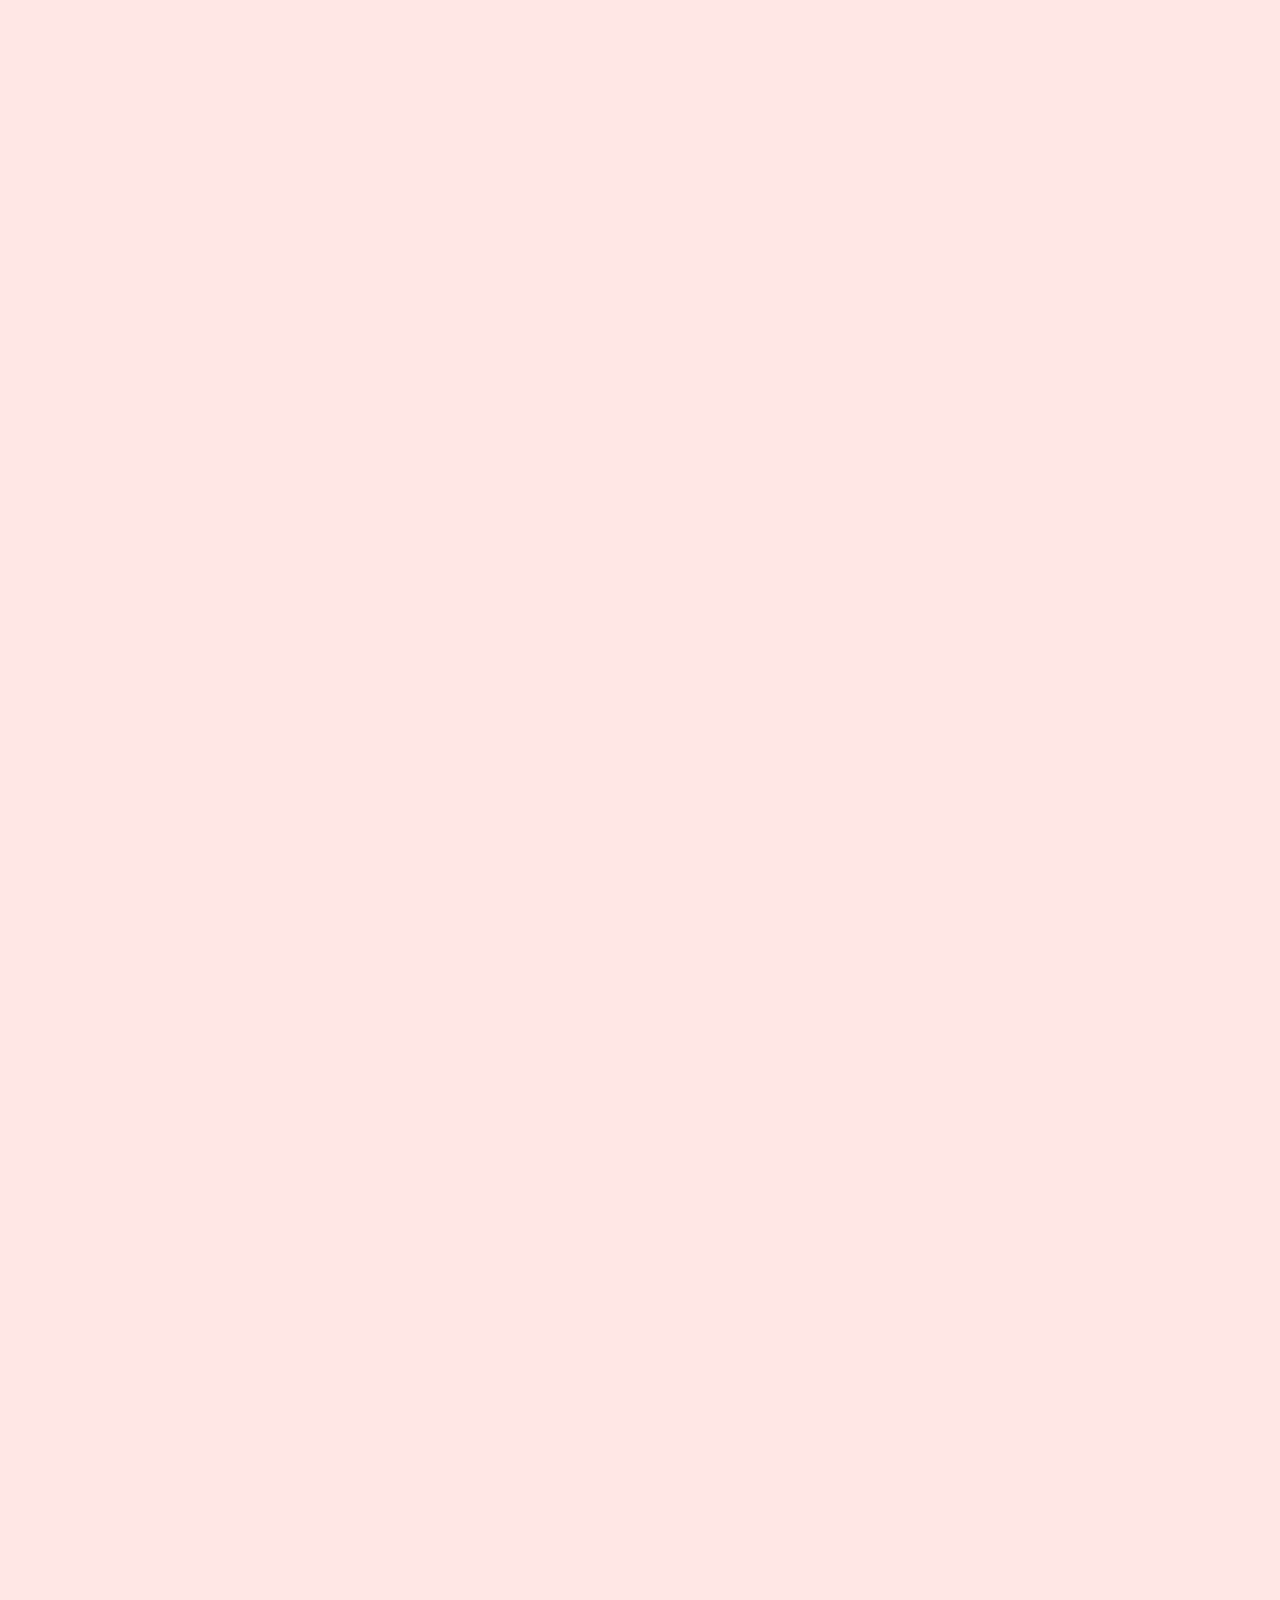
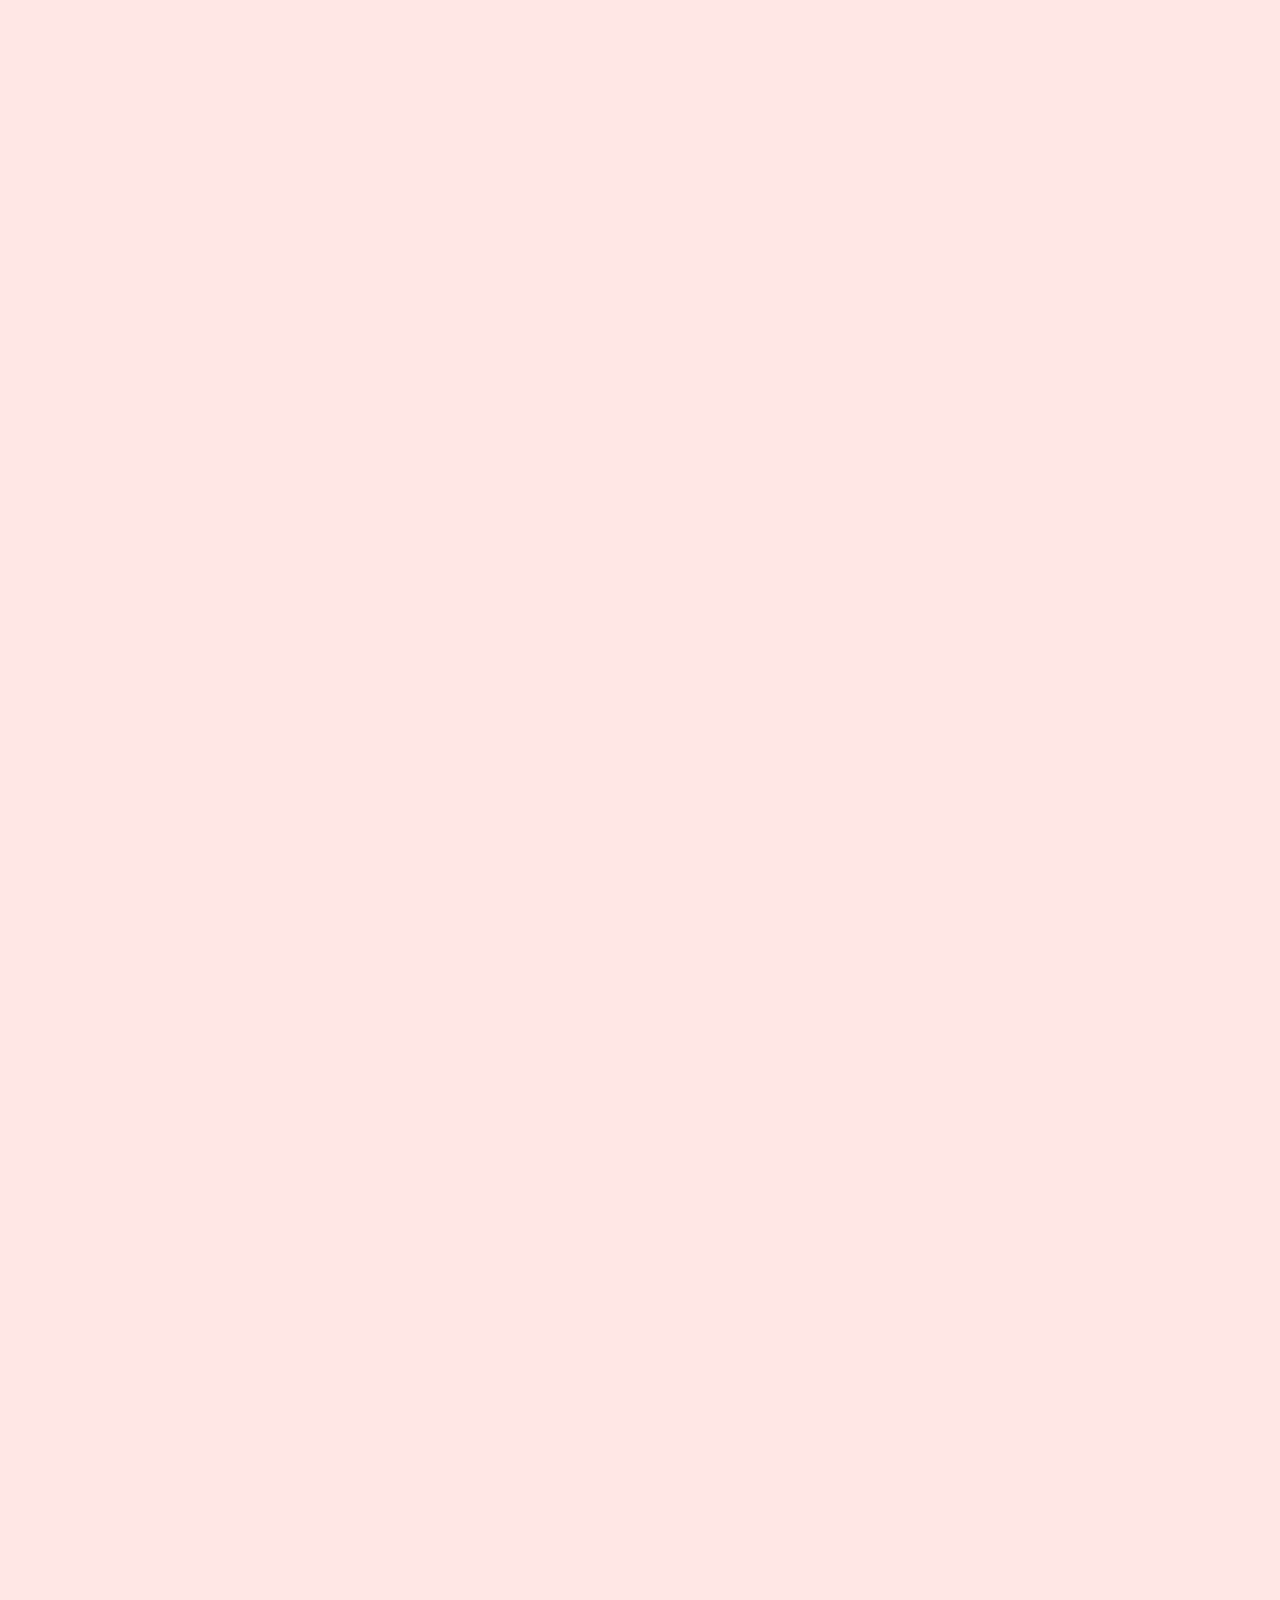
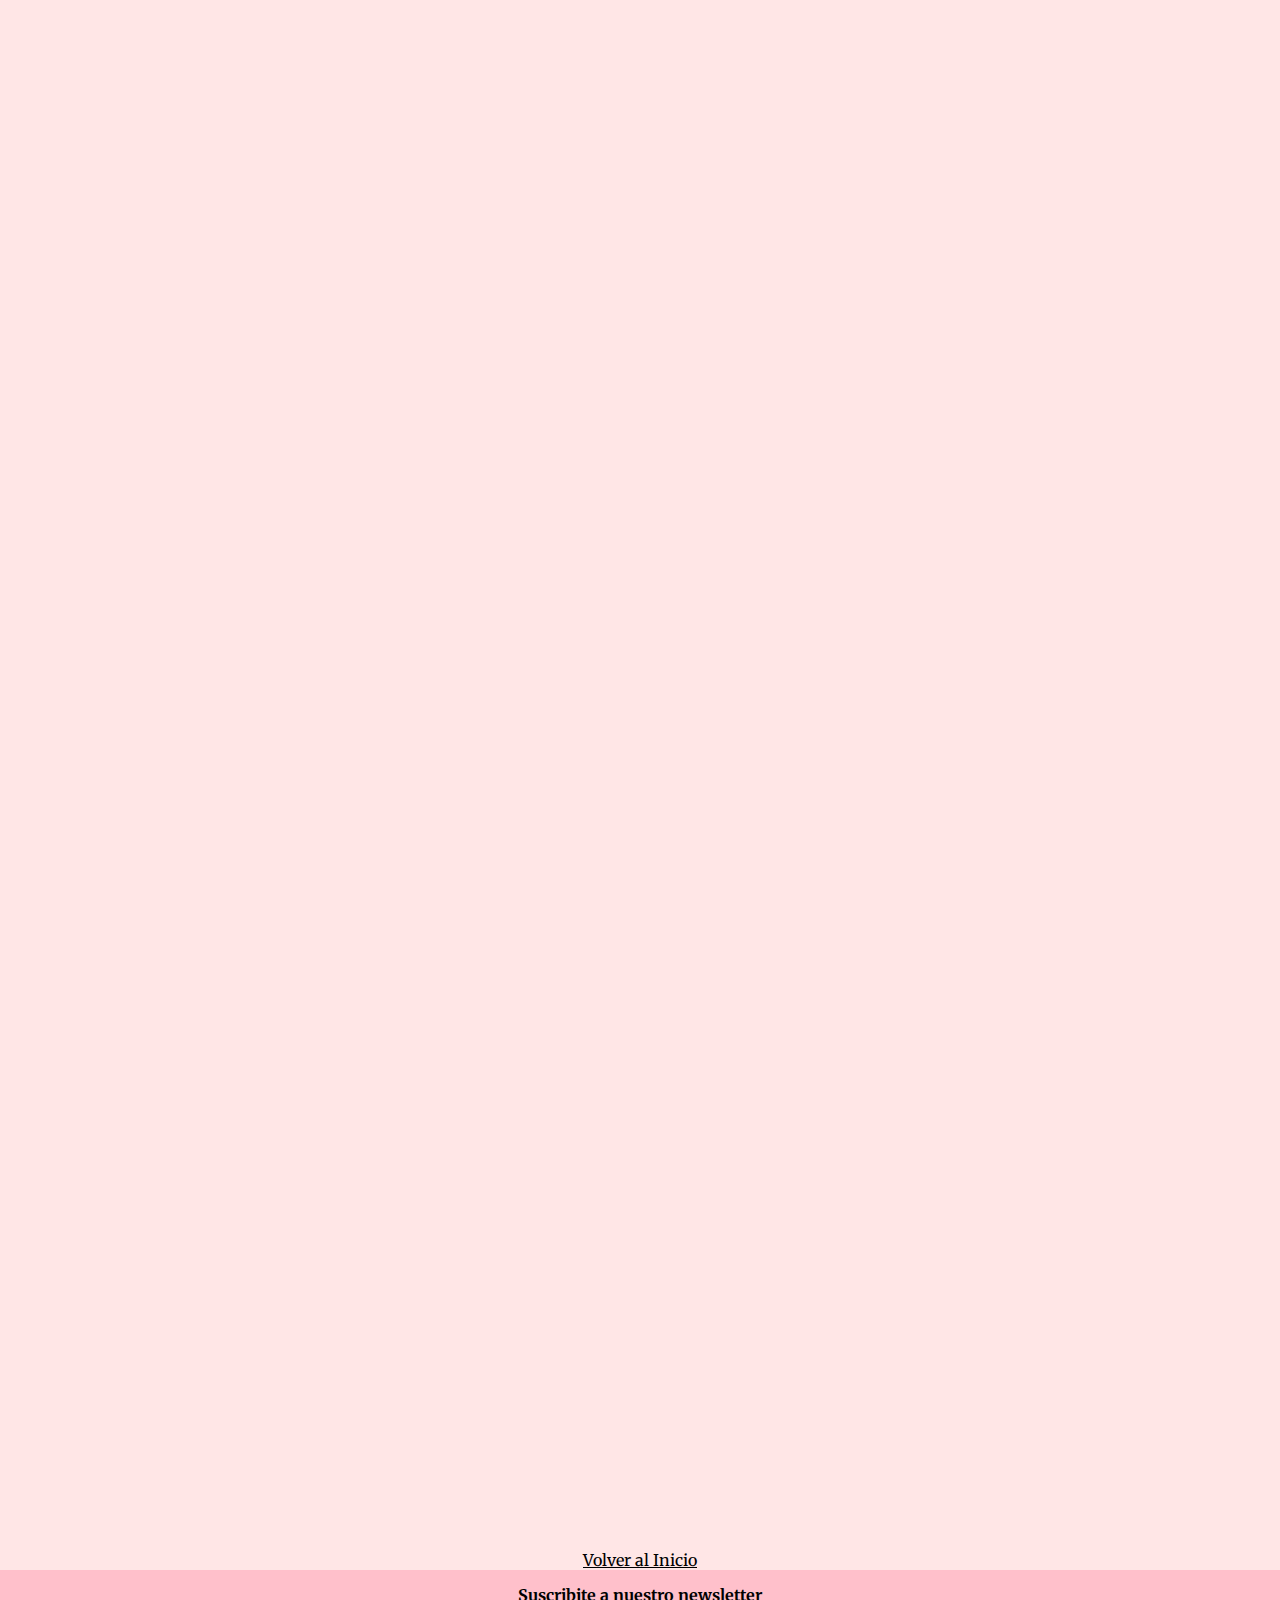
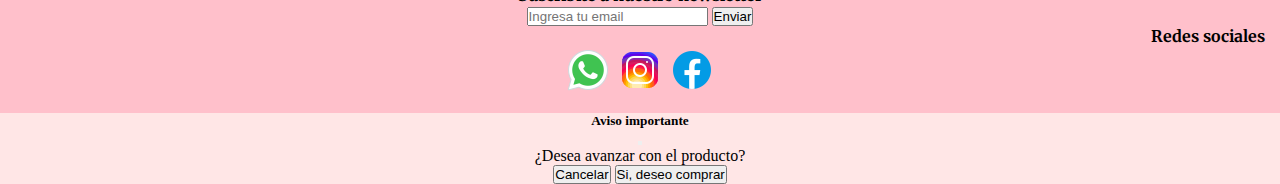
<file: pages/productos.html>
<!DOCTYPE html>
<html lang="en">
    <head>
      <meta charset="UTF-8">
      <meta http-equiv="X-UA-Compatible" content="IE=edge">
      <meta name="viewport" content="width=device-width, initial-scale=1.0">
      <meta name="keywords" content="pasteleria, dulce, tortas, postres, eventos">
      <meta name="description" content="Bienvenidos a Enyoy. Pasteleria hecha con amor, te acompañamos en tu eleccion. Tenemos productos, bestsellers y más. Hacé tu pedido y pagalo online.">
      <link href="https://unpkg.com/aos@2.3.1/dist/aos.css" rel="stylesheet">
      <link href="https://cdn.jsdelivr.net/npm/bootstrap@5.1.3/dist/css/bootstrap.min.css" rel="stylesheet" integrity="sha384-1BmE4kWBq78iYhFldvKuhfTAU6auU8tT94WrHftjDbrCEXSU1oBoqyl2QvZ6jIW3" crossorigin="anonymous">
      <link rel="stylesheet" href="../estilos/style.css">
        <title>Productos</title>
    </head>

    <body>
        <div class="grillaGeneral">
            
      <header class="main-header" id="volverAlPrincipio">
    
            <div class="conteiner">
                <nav class="navbar navbar-expand-lg navbar-light pink flex">
                    <div class="container-fluid">
                      <a class="navbar-brand" href="../Index.html">
                        <img src="../images/logo300.png" alt="logo" width="30%">
                      </a>
                      <button class="navbar-toggler" type="button" data-bs-toggle="collapse" data-bs-target="#navbarSupportedContent" aria-controls="navbarSupportedContent" aria-expanded="false" aria-label="Toggle navigation">
                        <span class="navbar-toggler-icon"></span>
                      </button>
                      <div class="collapse navbar-collapse flex" id="navbarSupportedContent">
                        <ul class="navbar-nav me-auto mb-2 mb-lg-0">
                          <li class="nav-item">
                            <a class="nav-link active" href="../Index.html">Inicio</a>
                          </li>
                          <li class="nav-item">
                            <a class="nav-link active" href="../pages/productos.html">Productos</a>
                          </li>
                          <li class="nav-item">
                            <a class="nav-link active" href="../pages/comprar.html">Como comprar</a>
                          </li>
                          <li class="nav-item">
                            <a class="nav-link active" href="../pages/cantidades.html">Calcular cantidades</a>
                          </li>
                          <li class="nav-item">
                            <a class="nav-link active" href="../pages/contacto.html">Contactanos</a>
                          </li>
                              
                        </ul>
                    <form class="d-flex">
                      <input class="form-control me-2" type="search" placeholder="Search" aria-label="Search">
                      <button class="btn btn-outline-dark" type="submit">Search</button>
                      </form>
                      </div>
                      </div>
                    
                      </nav>
                   </div>
          </header>

    <section class="main-content">
    <main class="container-fluid">
      <div id="inicio">
      </div>
      <section class="row justify-content-center">
        <div class="card m-3 p-2" style="width: 18rem;" data-aos="flip-left"
        data-aos-easing="ease-out-cubic" data-aos-duration="2000">
        <img src="../images/vv.jpg" class="card-img-top" alt="fotoProducto">
          <div class="card-body row justify-content-center">
          <h5 class="card-title row justify-content-center">Tarta ganache</h5>
          <p class="card-text">Mini torta individuales de ganache. Rellenos:dulce de leche, dulce de leche con chips, pasta de mani, pasta de avellana, chocolate, chocolate con dulce de leche.</p>
          <button type="button" class="btn btn-primary" data-bs-toggle="modal" data-bs-target="#exampleModal">
              Comprar
          </button>
          </div>
          </div>

          <div class="card m-3 p-2" style="width: 18rem;" data-aos="flip-left"
          data-aos-easing="ease-out-cubic" data-aos-duration="2000">
            <img src="../images/66v.jpeg" class="card-img-top" alt="fotoProducto">
              <div class="card-body row justify-content-center">
              <h5 class="card-title row justify-content-center">Torta doble</h5>
              <p class="card-text">Torta húmeda con dos rellenos. Rellenos:dulce de leche, dulce de leche con chips, pasta de mani, pasta de avellana, chocolate, chocolate con dulce de leche.Decorada con macarons.</p>
              <button type="button" class="btn btn-primary" data-bs-toggle="modal" data-bs-target="#exampleModal">
                  Comprar
              </button>
              </div>
              </div>

              <div class="card m-3 p-2" style="width: 18rem;" data-aos="flip-left"
              data-aos-easing="ease-out-cubic" data-aos-duration="2000">
                <img src="../images/6v.jpg" class="card-img-top" alt="fotoProducto">
                  <div class="card-body row justify-content-center">
                  <h5 class="card-title row justify-content-center">Torta pink</h5>
                  <p class="card-text">Torta húmeda con dos rellenos. Rellenos:dulce de leche, pasta de mani, pasta de avellana, chocolate, chocolate con dulce de leche.Decorada con buttercream, macarons y paletas</p>
                  <button type="button" class="btn btn-primary" data-bs-toggle="modal" data-bs-target="#exampleModal">
                      Comprar
                  </button>
                  </div>
                  </div>

              <div class="card m-3 p-2" style="width: 18rem;" data-aos="flip-left"
              data-aos-easing="ease-out-cubic" data-aos-duration="2000">
                <img src="../images/7v.jpeg" class="card-img-top" alt="fotoProducto">
                <div class="card-body row justify-content-center">
                  <h5 class="card-title row justify-content-center">Muffins de chocolate</h5>
                  <p class="card-text">Muffins de chocolate. Rellenos: dulce de leche, mermelada, pasta de mani, pasta de avellana, mouse chocolate, chocolate,  crema pastelera, chocolate con dulce de leche. Decorada con nueces</p>
                  <button type="button" class="btn btn-primary" data-bs-toggle="modal" data-bs-target="#exampleModal">
                    Comprar
                  </button>
                </div>
                </div>

                <div class="card m-3 p-2" style="width: 18rem;" data-aos="fade-down"
                data-aos-easing="linear" data-aos-duration="1500">
                  <img src="../images/2v.jpg" class="card-img-top" alt="fotoProducto">
                  <div class="card-body row justify-content-center">
                    <h5 class="card-title row justify-content-center">Tarta mix moras</h5>
                    <p class="card-text">Tarta de base crujiente de galleta y relleno de crema pastelera.</p>
                    <button type="button" class="btn btn-primary" data-bs-toggle="modal" data-bs-target="#exampleModal">
                      Comprar
                    </button>
                  </div>
                  </div>

                  <div class="card m-3 p-2" style="width: 18rem;" data-aos="fade-down"
                  data-aos-easing="linear" data-aos-duration="1500">
                    <img src="../images/3v.jpg" class="card-img-top" alt="fotoProducto">
                    <div class="card-body row justify-content-center">
                      <h5 class="card-title row justify-content-center">Tarta de frutos rojos</h5>
                      <p class="card-text">Tarta de base crujiente de galleta y relleno de crema pastelera.</p>
                      <button type="button" class="btn btn-primary" data-bs-toggle="modal" data-bs-target="#exampleModal">
                        Comprar
                      </button>
                    </div>
                    </div>

                    <div class="card m-3 p-2" style="width: 18rem;" data-aos="fade-down"
                    data-aos-easing="linear" data-aos-duration="1500">
                      <img src="../images/9v.jpg" class="card-img-top" alt="fotoProducto">
                      <div class="card-body row justify-content-center">
                        <h5 class="card-title row justify-content-center">Cheesecake</h5>
                        <p class="card-text">Cheesecake de frutos rojos y mermelada.</p>
                        <button type="button" class="btn btn-primary" data-bs-toggle="modal" data-bs-target="#exampleModal">
                          Comprar
                        </button>
                      </div>
                      </div>

                      <div class="card m-3 p-2" style="width: 18rem;" data-aos="fade-down"
                    data-aos-easing="linear" data-aos-duration="1500">
                      <img src="../images/12v.jpg" class="card-img-top" alt="fotoProducto">
                      <div class="card-body row justify-content-center">
                        <h5 class="card-title row justify-content-center">Cheesecake especial</h5>
                        <p class="card-text">Cheesecake de frutos rojos y mermelada con cobertura de chocolate blanco italiano.</p>
                        <button type="button" class="btn btn-primary" data-bs-toggle="modal" data-bs-target="#exampleModal">
                          Comprar
                        </button>
                      </div>
                      </div>

                      <div class="card m-3 p-2" style="width: 18rem;" data-aos="fade-down"
                    data-aos-easing="linear" data-aos-duration="1500">
                      <img src="../images/14v.jpeg" class="card-img-top" alt="fotoProducto">
                      <div class="card-body row justify-content-center">
                        <h5 class="card-title row justify-content-center">Tarta doble chocolate </h5>
                        <p class="card-text">Tarta de masa de Chocolate con mousse de chocolate blanco.</p>
                        <button type="button" class="btn btn-primary" data-bs-toggle="modal" data-bs-target="#exampleModal">
                          Comprar
                        </button>
                      </div>
                      </div>

                      <div class="card m-3 p-2" style="width: 18rem;" data-aos="fade-down"
                    data-aos-easing="linear" data-aos-duration="1500">
                      <img src="../images/5v.jpeg" class="card-img-top" alt="fotoProducto">
                      <div class="card-body row justify-content-center">
                        <h5 class="card-title row justify-content-center">Tarta de moras rojas</h5>
                        <p class="card-text">Tarta de base crujiente de galleta y relleno de crema pastelera.</p>
                        <button type="button" class="btn btn-primary" data-bs-toggle="modal" data-bs-target="#exampleModal">
                          Comprar
                        </button>
                      </div>
                      </div>

                      <div class="card m-3 p-2" style="width: 18rem;" data-aos="fade-down"
                    data-aos-easing="linear" data-aos-duration="1500">
                      <img src="../images/24.jpg" class="card-img-top" alt="fotoProducto">
                      <div class="card-body row justify-content-center">
                        <h5 class="card-title row justify-content-center">Cheesecake de limón</h5>
                        <p class="card-text">Cheesecake de Lemon Curd con picos de merengue italiano.</p>
                        <button type="button" class="btn btn-primary" data-bs-toggle="modal" data-bs-target="#exampleModal">
                          Comprar
                        </button>
                      </div>
                      </div>

                      <div class="card m-3 p-2" style="width: 18rem;" data-aos="fade-down"
                      data-aos-easing="linear" data-aos-duration="1500">
                        <img src="../images/3.jpg" class="card-img-top" alt="fotoProducto">
                        <div class="card-body row justify-content-center">
                          <h5 class="card-title row justify-content-center">Tarta individual de frutilla</h5>
                          <p class="card-text">Tarta de masa sable rellena de frutilla y gelatina.</p>
                          <button type="button" class="btn btn-primary" data-bs-toggle="modal" data-bs-target="#exampleModal">
                            Comprar
                          </button>
                        </div>
                        </div>
                        
        <a class="volver" href="#volverAlPrincipio">Volver al Inicio</a>

        </section>
    </main>
    </section>
    <footer class="conteiner-fluid">
      <section class="row">

      <form class="col-12 col-md-6 text-start mt-2">
        <p class="d-flex justify-content-start">Suscribite a nuestro newsletter</p>
        <input type="email" placeholder="Ingresa tu email">
        <button>Enviar</button>
      </form>
      
      <div class="col-12 col-md-6 mt-2 text-end">
        <p class="parrafoRedes">Redes sociales</p>
    
        <div class="redes">
    <a href="https://web.whatsapp.com/" target="_blank"><img src="../images/icons8-whatsapp-48.png" alt="wasap"></a>
    <a href="https://instagram.com/enyoy.reposteria?igshid=YmMyMTA2M2Y=" target="_blank"><img src="../images/icons8-instagram-48.png" alt="instagram"></a>
    <a href="https://www.facebook.com/johaurbanas" target="_blank"><img src="../images/icons8-facebook-nuevo-48.png" alt="facebook"></a> 
    </div>
    </div>
    </section>
    </footer>
    <div class="modal fade" id="exampleModal" tabindex="-1" aria-labelledby="exampleModalLabel" aria-hidden="true">
      <div class="modal-dialog">
        <div class="modal-content">
          <div class="modal-header">
            <h5 class="modal-title" id="exampleModalLabel">Aviso importante</h5>
            <button type="button" class="btn-close" data-bs-dismiss="modal" aria-label="Close"></button>
          </div>
          <div class="modal-body">
            ¿Desea avanzar con el producto?
          </div>
          <div class="modal-footer">
            <button type="button" class="btn btn-secondary" data-bs-dismiss="modal">Cancelar</button>
            <button type="button" class="btn btn-primary">Si, deseo comprar</button>
          </div>
        </div>
      </div>
    </div>
</div>
<script src="https://unpkg.com/aos@2.3.1/dist/aos.js"></script>
<script>
  AOS.init();
</script>
<script src="https://cdn.jsdelivr.net/npm/bootstrap@5.1.3/dist/js/bootstrap.bundle.min.js" integrity="sha384-ka7Sk0Gln4gmtz2MlQnikT1wXgYsOg+OMhuP+IlRH9sENBO0LRn5q+8nbTov4+1p" crossorigin="anonymous"></script>
</body>
</html>
</file>
<file: estilos/style.css>
/** paleta de color 
#FFE6E6
#pink
#deeppink
#810955

mis fuentes
font-family: 'Merriweather', serif;
font-family: 'PT Serif', serif;
**/
@import url("https://fonts.googleapis.com/css2?family=Merriweather:wght@300&family=PT+Serif&display=swap");
h1, h2, h3 {
  color: black;
}

h2, h3 {
  margin-top: 20px;
}

h3 {
  margin-bottom: 20px;
}

@media (max-width: 960px) {
  .grillaGeneral {
    width: 100%;
    height: 100%;
    margin: 0;
    grid-template-areas: "header       header              header" "main           main              main" "navbar-light  navbar-light       navbar-light" "navbar-brand  navbar-brand       navbar-brand" "footer        footer            footer";
  }
  .generalGrid {
    background-color: pink;
    grid-template-columns: 50%;
    grid-template-rows: 20%;
    padding: 50%;
  }
  .navbar-light {
    width: 100%;
    margin: 0;
  }
  .navbar-brand {
    width: 100%;
    margin: 0;
  }
}
@media (max-width: 1024px) {
  .grillaGeneral {
    margin: 0;
    grid-template-areas: "header       header              header" "main           main              main" "navbar-light  navbar-light       navbar-light" "navbar-brand  navbar-brand       navbar-brand" "footer        footer            footer";
  }
  .navbar-light {
    width: 100%;
    margin: 0;
  }
  .navbar-brand {
    width: 100%;
    margin: 0;
  }
}
@media (max-width: 480px) {
  .navbar-light {
    width: 100%;
    margin: 0;
  }
  .navbar-brand {
    width: 100%;
    margin: 0;
  }
}
* {
  margin: 0;
  padding: 0;
  box-sizing: border-box;
}

body {
  min-height: 80vh;
  text-align: center;
  display: flex;
  flex-direction: column;
  background-color: #FFE6E6;
}

.grillaGeneral {
  display: flex;
  flex-direction: column;
  min-height: 100vh;
  justify-content: space-between;
  grid-area: grillaGeneral;
}

footer {
  width: 100%;
  height: 100%;
  padding: 15px;
  background-color: pink;
  font-weight: bolder;
  color: black;
  font-family: "Merriweather", serif;
  margin-bottom: 0px;
  grid-area: footer;
}

.parrafoRedes {
  text-decoration: none;
  display: flex;
  justify-content: end;
  justify-items: end;
}
.parrafoRedes:hover {
  text-decoration: underline;
}

header {
  width: 100%;
  height: 0%;
  padding: 0px;
  color: mediumvioletred;
  background-color: pink;
  grid-area: header;
}

.nav-item {
  text-decoration: none;
}
.nav-item:hover {
  text-decoration: underline;
}

.pink {
  background-color: pink;
}

li {
  display: inline-block;
  display: flex;
  font-size: 19px;
  justify-content: flex-start;
}

.navbar-light {
  grid-area: navbar-light;
}

.navbar-brand {
  grid-area: navbar-brand;
}

main {
  color: black;
  background-color: #FFE6E6;
  font-family: "Merriweather", serif;
  font-size: 12px;
  padding-top: 20px;
  text-align: left;
  grid-area: main;
}

.main-header {
  width: 100%;
  left: 0;
  top: 0;
  z-index: 10;
  position: inherit;
}

.slide {
  margin-top: 0rem;
  padding-top: 0rem;
}
.slide img {
  margin-top: 0%;
  height: 60vh;
}

.destacados {
  text-decoration: none;
}
.destacados:hover {
  text-decoration: underline;
}

.card {
  background-color: white;
}

.volver {
  color: black;
  font-size: medium;
  display: flex;
  justify-content: center;
  margin-top: 50px;
}

p {
  color: black;
  display: flex;
  justify-content: center;
}/*# sourceMappingURL=style.css.map */
</file>
